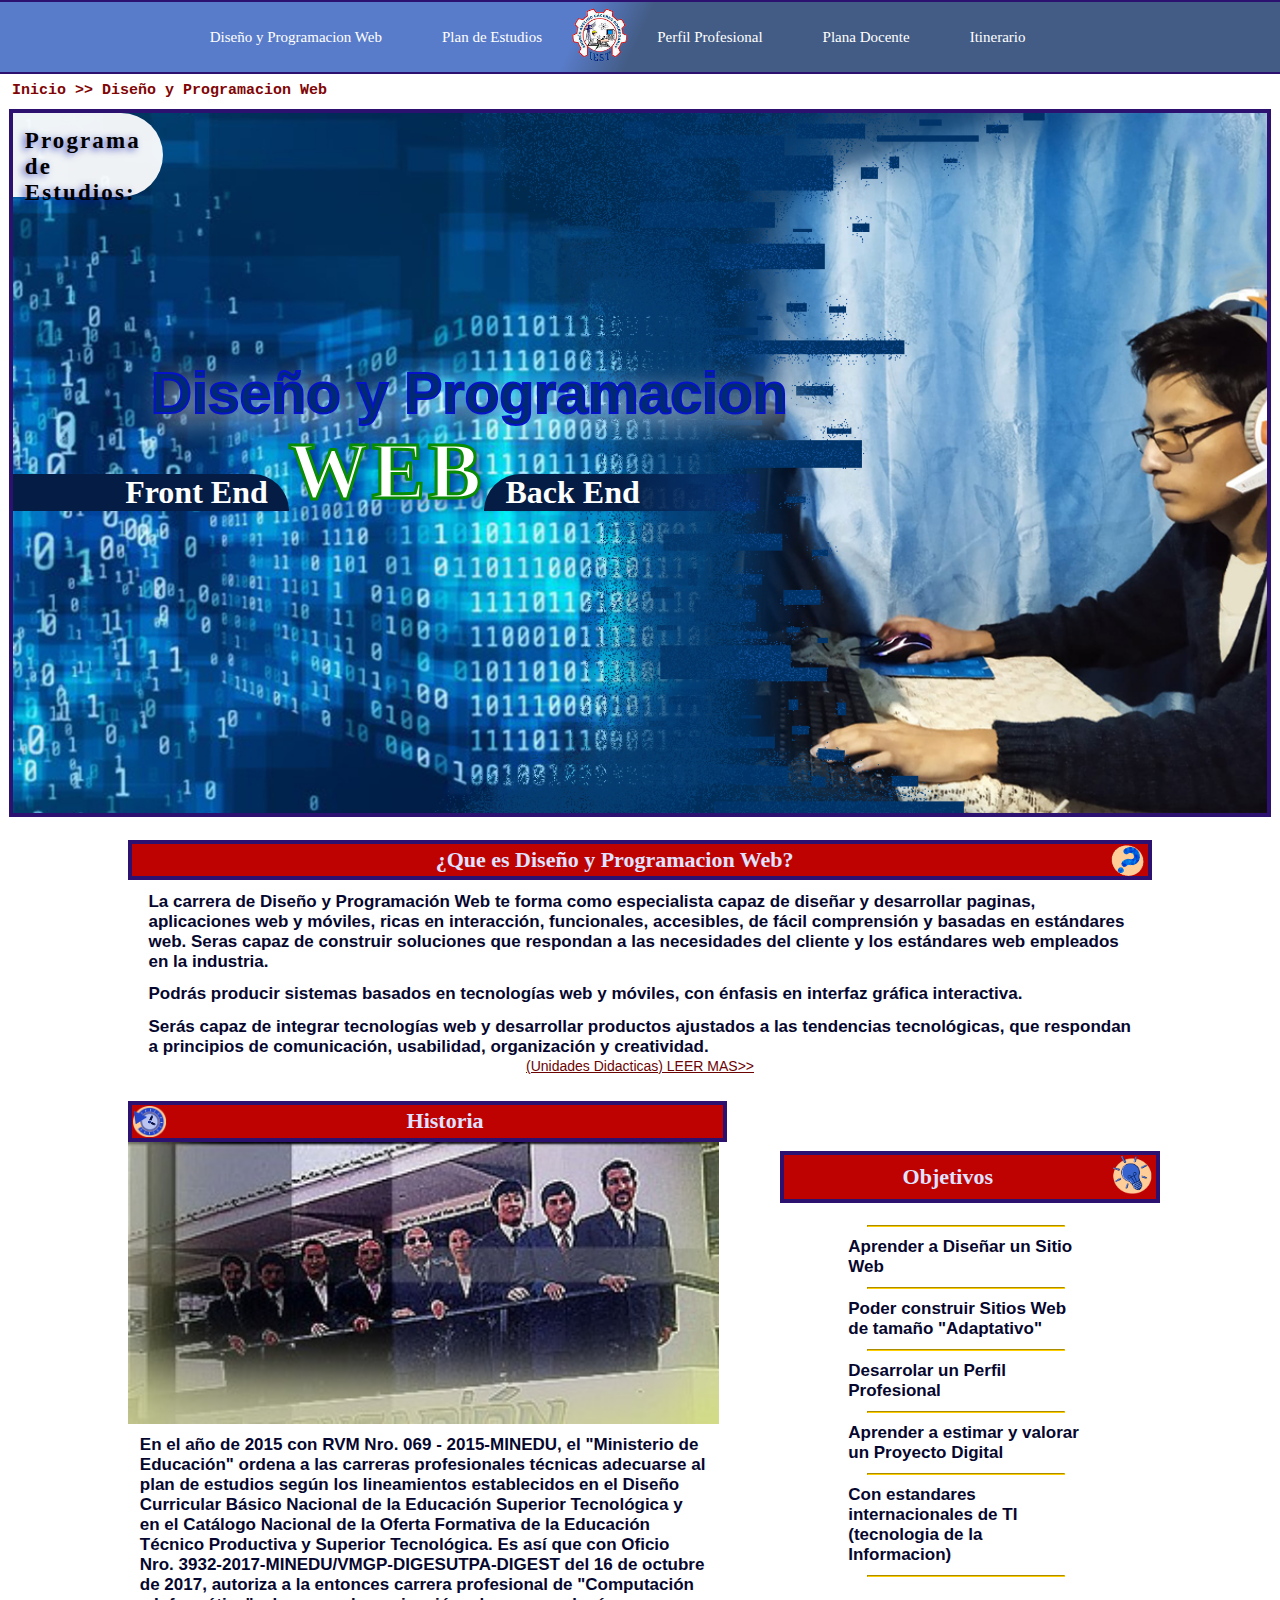
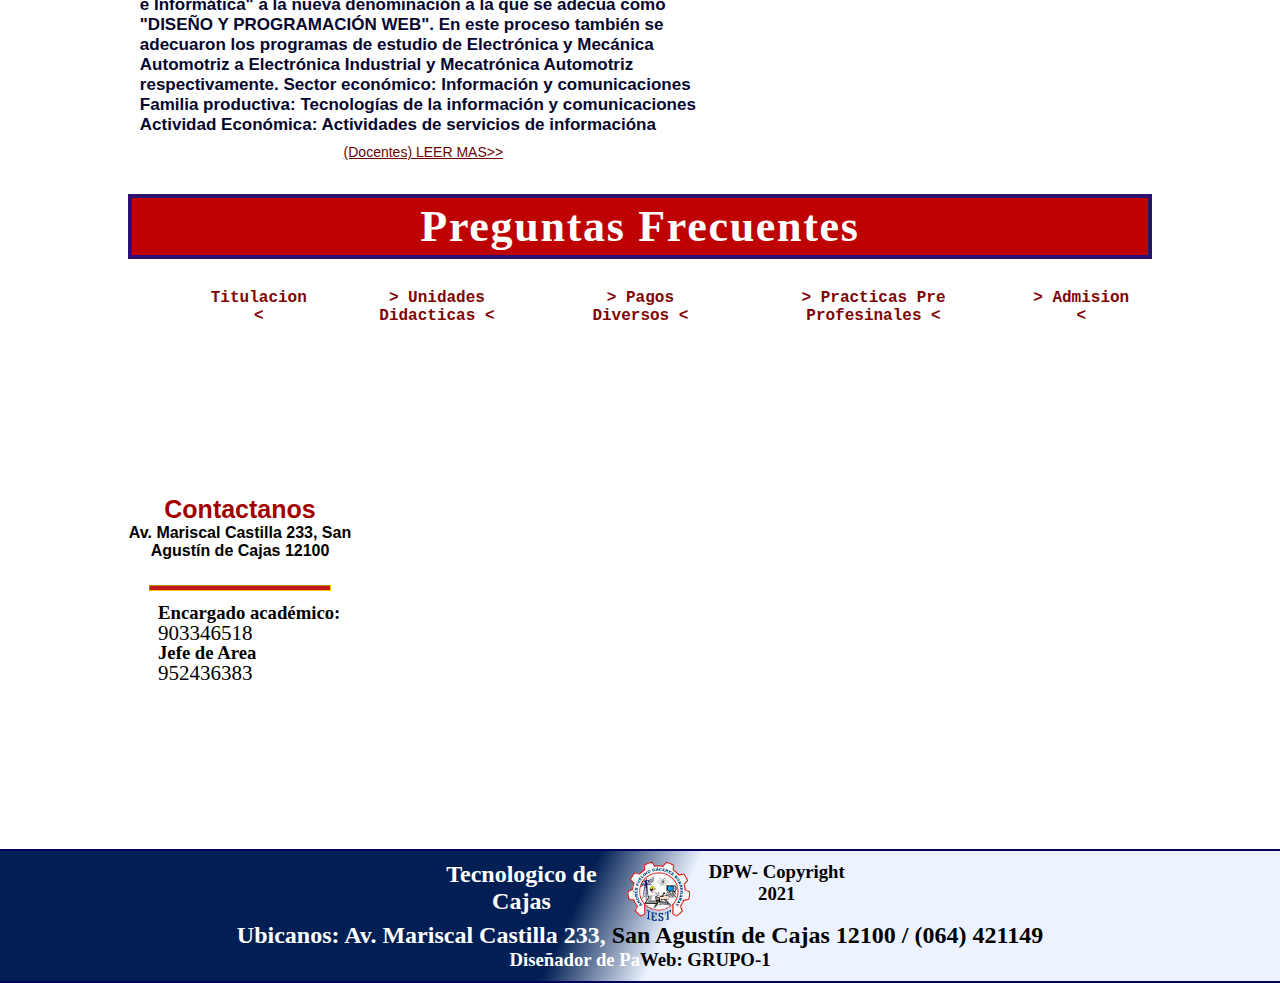
<file: index.html>
<!DOCTYPE html>
<html lang="es">
<head>
	<title>IESTP "AACD"-Diseño y Programacion Web</title>
	<link rel="icon" type="imagen" href="img/log1.png">
	<link rel="stylesheet" type="text/css" href="css/dpwestilos.css">
	<meta name="description" content="Carrea Tecnica Profesional Diseño y Programacion Web ">
	<meta name="keyboards" content="diseño y programacion,diseño y programacion web,carreras tecnicas cajas;carreras instituto cajas">
	<meta name="viewport" content="width=device-width, initial-scale=1.0">
	<meta charset="utf-8">
</head>
<body>
	<header>
		<nav>
			<ul>
				<li><a href="index.html">Diseño y Programacion Web</a></li>
				<li><a href="planest\index.html">Plan de Estudios</a></li>
				<img src="img/log1.png">
				<li><a href="perfilprof\index.html">Perfil Profesional</a></li>
				<li><a href="docente\index.html">Plana Docente</a></li>
				<li><a href="itinerario\index.html">Itinerario</a></li>
			</ul>
		</nav>
		<div class="migaPan">
			<a href="http://institutocajas.edu.pe/">Inicio ></a><a href="#">> Diseño y Programacion Web</a>
		</div>
		<div class="banner">
			<div class="bannerprog">
				<h3>Programa de Estudios:</h3>
			</div>
			<div class="bannerdis">
				<h1>Diseño y Programacion</h1>
			</div>
			<div class="bannertres">
				<div id="bannerweb">
					<div id="front"><h1>Front End</h1></div>
					<div id="web"><h1>WEB</h1></div>
					<div id="back"><h1>Back End</h1></div>
				</div>
			</div>
		</div>
	</header>
	<section class="cuerpo">
		<article class="S1">
			<div class="Titprinc">
				<h1>¿Que es Diseño y Programacion Web?</h1>
				<img src="img/interrogacion.png">
			</div>
				<h3>La carrera de Diseño y Programación Web te forma como especialista capaz de diseñar y desarrollar paginas, aplicaciones web y móviles, ricas en interacción, funcionales, accesibles, de fácil comprensión y basadas en estándares web. Seras capaz de construir soluciones que respondan a las necesidades del cliente y los estándares web empleados en la industria.</h3>
				<h3>Podrás producir sistemas basados en tecnologías web y móviles, con énfasis en interfaz gráfica interactiva.</h3>
				<h3>Serás capaz de integrar tecnologías web y desarrollar productos ajustados a las tendencias tecnológicas, que respondan a
				principios de comunicación, usabilidad, organización y creatividad.</h3>
				<div class="leermas">
					<a href="itinerario/">(Unidades Didacticas) LEER MAS>></a>
				</div>
		</article>
		<article class="S2">
			<div class="historia">
				<div id="H1">
					<img src="img/reloj.png">
					<h1>Historia</h1>
				</div>
				<div id="H2">
					<img src="img/prof.jpg">
					<h3>En el año de 2015 con RVM Nro. 069 - 2015-MINEDU, el "Ministerio de Educación" ordena a las carreras profesionales técnicas adecuarse al plan de estudios según los lineamientos establecidos en el Diseño Curricular Básico Nacional de la Educación Superior Tecnológica y en el Catálogo Nacional de la Oferta Formativa de la Educación Técnico Productiva y Superior Tecnológica.
					Es así que con Oficio Nro. 3932-2017-MINEDU/VMGP-DIGESUTPA-DIGEST del 16 de octubre de 2017, autoriza a la entonces carrera profesional de "Computación e Informática" a la nueva denominación a la que se adecúa como "DISEÑO Y PROGRAMACIÓN WEB".
					En este proceso también se adecuaron los programas de estudio de Electrónica y Mecánica Automotriz a Electrónica Industrial y Mecatrónica Automotriz respectivamente.
					Sector económico: Información y comunicaciones
					Familia productiva: Tecnologías de la información y comunicaciones
					Actividad Económica: Actividades de servicios de informacióna</h3>
					<div class="leermas">
						<a href="docente/index.html">(Docentes) LEER MAS>></a>
					</div>
				</div>
			</div>	
			<div id="porque">
				<div id="porque1">
					<h1>Objetivos</h1>
					<img src="img/foco.png">
				</div>
				<div class="porque2">
					<hr>
					<h3>Aprender a Diseñar un Sitio Web</h3>
					<hr>
					<h3>Poder construir Sitios Web de tamaño "Adaptativo"</h3>
					<hr>
					<h3>Desarrolar un Perfil Profesional</h3>
					<hr>
					<h3>Aprender a estimar y valorar un Proyecto Digital</h3>
					<hr>
					<h3>Con estandares internacionales de TI (tecnologia de la Informacion)</h3>
					<hr>
				</div>
			</div>
		</article>
		<article>
			<section class="pregunt">
				<h1>Preguntas Frecuentes</h1>
			</section>
			<div class="migapan2">
				<a href="perfilprof/index.html">Titulacion <</a>
				<a href="itinerario/index.html">> Unidades Didacticas <</a>
				<a href="planest/index.html">> Pagos Diversos <</a>
				<a href="perfilprof/index.html">> Practicas Pre Profesinales <</a>
				<a href="perfilprof/index.html">> Admision <</a>
			</div>
		</article>
		<article class="mapa">
			<div class="mapa1">
				<h1>Contactanos</h1>
				<h2>Av. Mariscal Castilla 233, San Agustín de Cajas 12100</h2>
				<hr>
				<h3>Encargado académico:</h3>
				<p>903346518</p>
				<h3>Jefe de Area</h3>
				<p>952436383</p>
			</div>
			<div class="mapa2">
				<iframe src="https://www.google.com/maps/embed?pb=!1m18!1m12!1m3!1d3902.6497817278164!2d-75.25517508518787!3d-11.99871769149928!2m3!1f0!2f0!3f0!3m2!1i1024!2i768!4f13.1!3m3!1m2!1s0x910ebe7dfc4c9b2d%3A0xc94b5580e6d753d2!2sInstituto%20de%20Educaci%C3%B3n%20Superior%20Tecnol%C3%B3gico%20P%C3%BAblico%20Andr%C3%A9s%20Avelino%20C%C3%A1ceres%20Dorregaray!5e0!3m2!1ses!2spe!4v1639431731347!5m2!1ses!2spe" width="800" height="500" style="border:0;" allowfullscreen="" loading="lazy"></iframe>
			</div>
		</article>
	</section>
	<footer>
		<div class="footeruno">
			<div class="footertec">
				<h2>Tecnologico de Cajas</h2>
				<img src="img/log1.png">
				<h3>DPW- Copyright 2021</h3>
			</div>
			<div class="footerubic">
				<h2>Ubicanos: Av. Mariscal Castilla 233, <span>San Agustín de Cajas 12100 / (064) 421149</span></h2>
				<h3>Diseñador de Pa<span>Web: GRUPO-1</span></h3>
			</div>
		</div>
	</footer>
</body>
</html>
</file>
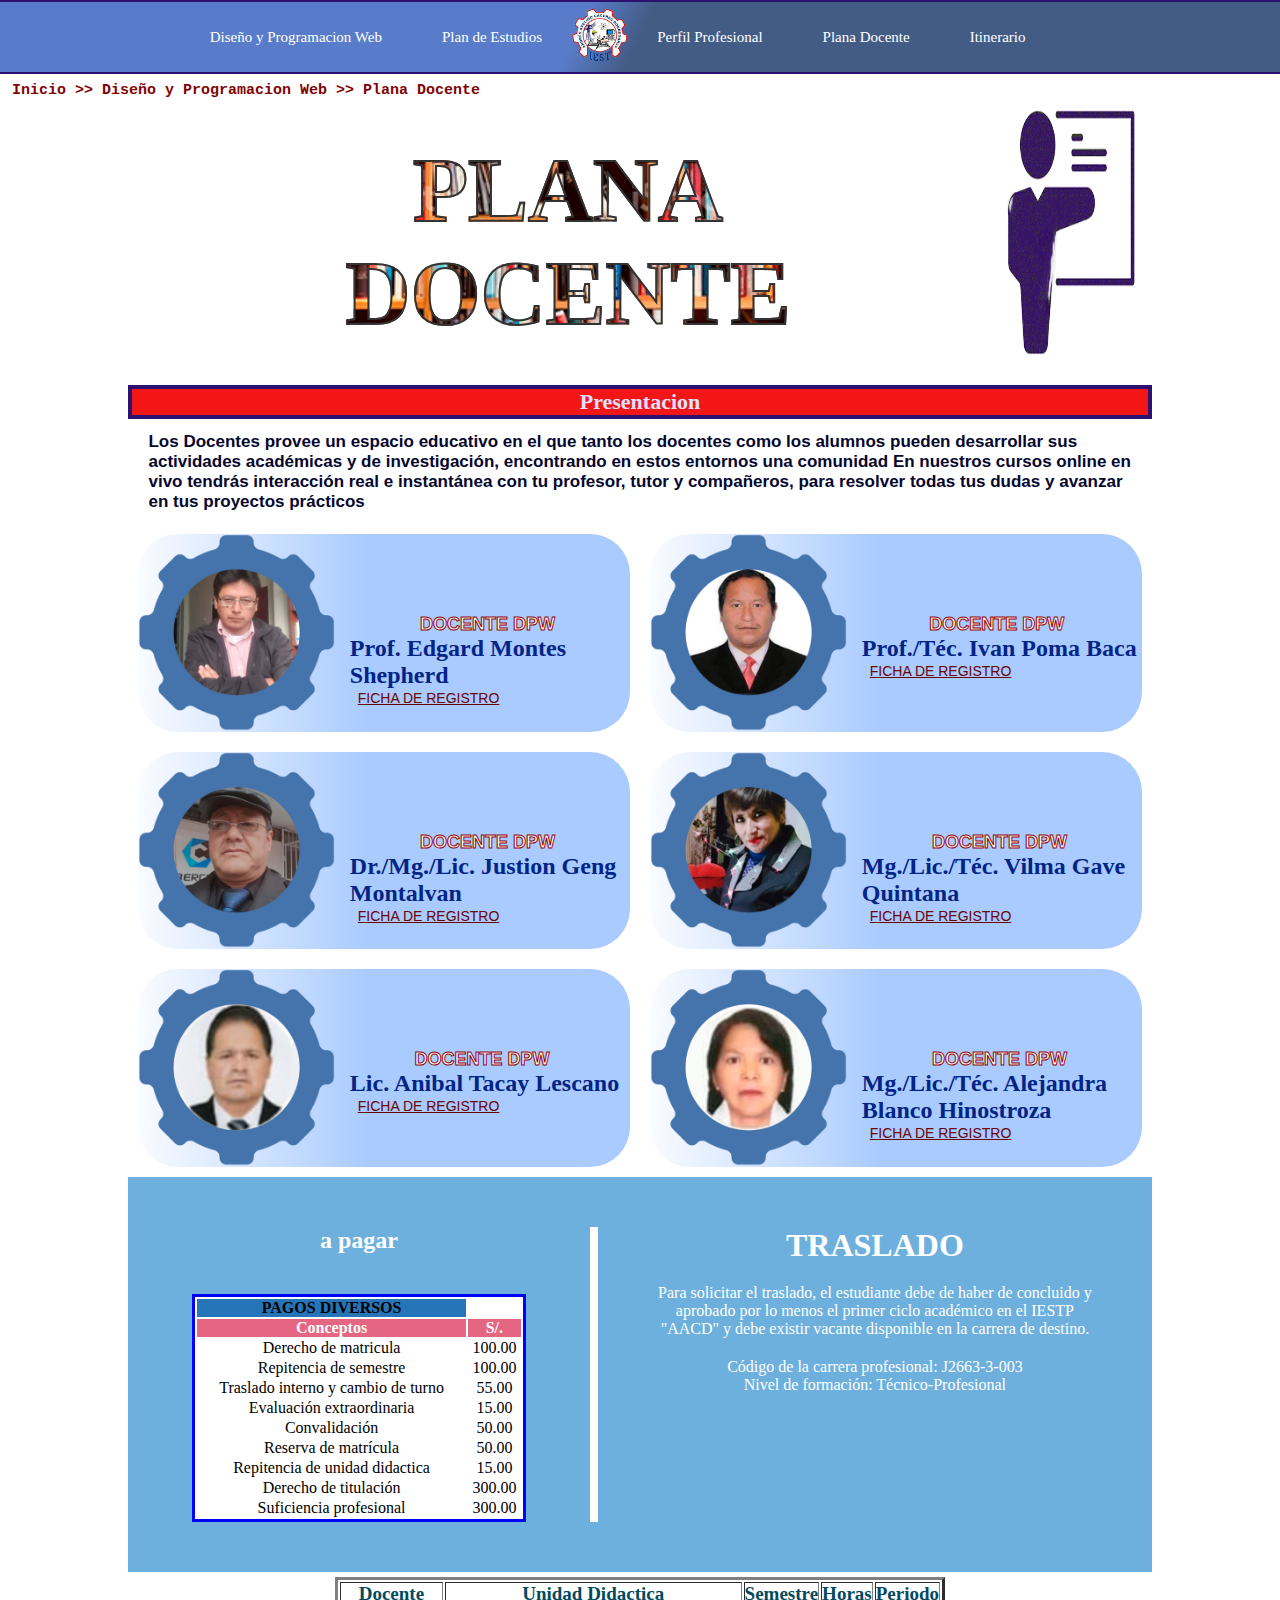
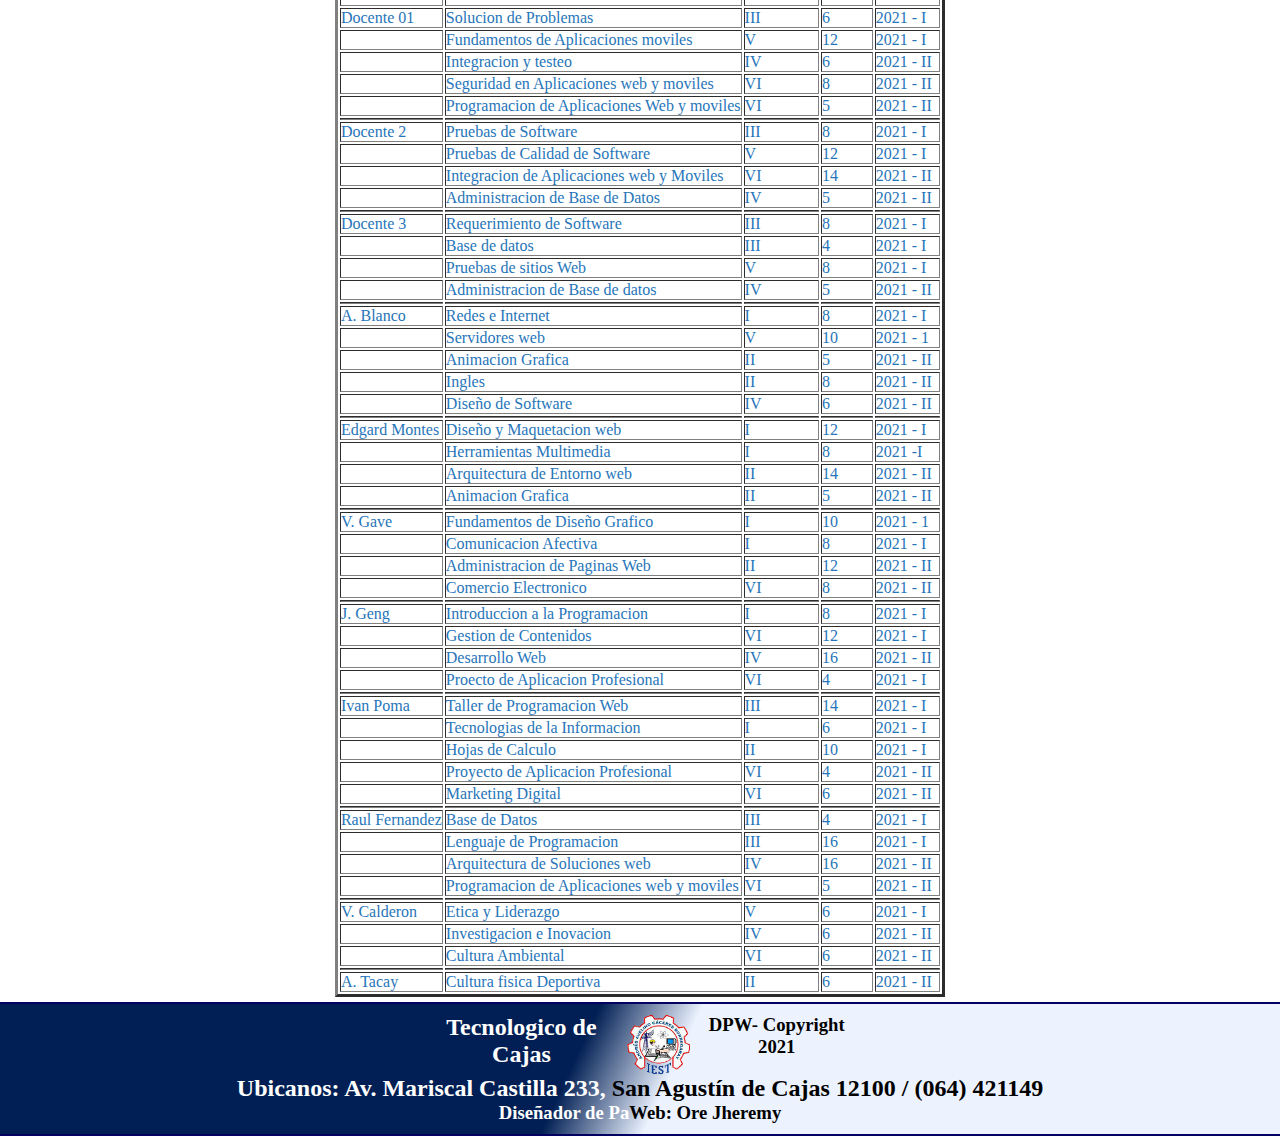
<file: docente/index.html>
<!DOCTYPE html>
<html>
<head>
	<title>IESTP "AACD"-Diseño y Programacion Web</title>
	<link rel="icon" type="imagen" href="../img/log1.png">
	<link rel="stylesheet" type="text/css" href="../css/dpwestilos.css">
	<meta name="description" content="Carrea Tecnica Profesional Diseño y Programacion Web ">
	<meta name="keyboards" content="diseño y programacion,diseño y programacion web,carreras tecnicas cajas;carreras instituto cajas">
	<meta charset="utf-8">
</head>
<body>
	<header>
		<nav>
			<ul>
				<li><a href="../index.html">Diseño y Programacion Web</a></li>
				<li><a href="../planest\index.html">Plan de Estudios</a></li>
				<img src="../img\log1.png">
				<li><a href="../perfilprof\index.html">Perfil Profesional</a></li>
				<li><a href="../docente\index.html">Plana Docente</a></li>
				<li><a href="../itinerario\index.html">Itinerario</a></li>
			</ul>
		</nav>
		<div class="migaPan">
			<a href="http://institutocajas.edu.pe/">Inicio ></a><a href="../index.html">> Diseño y Programacion Web ></a><a href="#">> Plana Docente</a>
		</div>
	</header>
	<section class="cuerpo">
		<div class="planaest">
			<h1>PLANA DOCENTE</h1>
			<img src="../img/docente.jpg">
		</div>
		<article class="S3">
			<div class="TitprincP">
				<h1>Presentacion</h1>
			</div>
			<h3>Los Docentes provee un espacio educativo en el que tanto los docentes como los alumnos pueden desarrollar sus actividades académicas y de investigación, encontrando en estos entornos una comunidad
			En nuestros cursos online en vivo tendrás interacción real e instantánea con tu profesor, tutor y compañeros, para resolver todas tus dudas y avanzar en tus proyectos prácticos</h3>
		</article>
		<article class="docente">
				<div id="docente1">
							<img src="imagenes/sheperd.png" >
						<div id="docente2">
							<h1 id="docente">DOCENTE DPW</h1>
							<h2 id="nombre">Prof. Edgard Montes Shepherd</h1>
							<a id="ficha" href="fichaSheperd.pdf">FICHA DE REGISTRO</a>
						</div> 
				</div>
				<div id="docente1">
							<img src="imagenes/poma.png" >
						<div id="docente2">
							<h1 id="docente">DOCENTE DPW</h1>
							<h2 id="nombre">Prof./Téc. Ivan Poma Baca</h1>
							<a id="ficha" href="fichaJustino.pdf">FICHA DE REGISTRO</a>
						</div> 
				</div>
		</article>
		<article class="docente">
				<div id="docente1">
							<img src="imagenes/jeng.png" >
						<div id="docente2">
							<h1 id="docente">DOCENTE DPW</h1>
							<h2 id="nombre">Dr./Mg./Lic. Justion Geng Montalvan</h1>
							<a id="ficha" href="fichaJustino.pdf">FICHA DE REGISTRO</a>
						</div> 
				</div>
				<div id="docente1">
							<img src="imagenes/gave.png" >
						<div id="docente2">
							<h1 id="docente">DOCENTE DPW</h1>
							<h2 id="nombre">Mg./Lic./Téc. Vilma Gave Quintana</h1>
							<a id="ficha" href="fichaGave.pdf">FICHA DE REGISTRO</a>
						</div> 
				</div>
		</article>
		<article class="docente">
				<div id="docente1">
							<img src="imagenes/anibal.png" >
						<div id="docente2">
							<h1 id="docente">DOCENTE DPW</h1>
							<h2 id="nombre">Lic. Anibal Tacay Lescano</h1>
							<a id="ficha" href="fichaAnibal.pdf">FICHA DE REGISTRO</a>
						</div> 
				</div>
				<div id="docente1">
							<img src="imagenes/alejandra.png" >
						<div id="docente2">
							<h1 id="docente">DOCENTE DPW</h1>
							<h2 id="nombre">Mg./Lic./Téc. Alejandra Blanco Hinostroza</h1>
							<a id="ficha" href="fichaAlejandra.pdf">FICHA DE REGISTRO</a>
						</div> 
				</div>
		</article>
	   	<div class="row">
		 	<div class="column">
			   	<div id="contenedor-datos" class="bajarpde">
		   			<article class="pagos">
			   			<section class="tabla-pago"> 
				   			<h1> a pagar </h1>
							<table class="tabla">
								<tr class="tabla-tema">
									<th>PAGOS DIVERSOS </th>
								</tr>
								<tr class="tabla-tipo">
									<th>Conceptos</th>
									<th>S/.</th>
								</tr>
								<tr>
									<td class="tabla-asunto">Derecho de matricula</td>
									<td class="precio">100.00</td>
								</tr>
								<tr>
									<td class="tabla-asunto">Repitencia de semestre </td>
									<td class="precio">100.00</td>
								</tr>
								<tr>
									<td class="tabla-asunto">Traslado interno y cambio de turno</td>
									<td class="precio">55.00</td>
								</tr>
								<tr>
									<td class="tabla-asunto">Evaluación extraordinaria</td>
									<td class="precio">15.00</td>
								</tr>
								<tr>
									<td class="tabla-asunto">Convalidación</td>
									<td class="precio">50.00</td>
								</tr>
								<tr>
									<td class="tabla-asunto">Reserva de matrícula</td>
									<td class="precio">50.00</td>
								</tr>
								<tr>
									<td class="tabla-asunto">Repitencia de unidad didactica</td>
									<td class="precio">15.00</td>
								</tr>
								<tr>
									<td class="tabla-asunto">Derecho de titulación </td>
									<td class="precio">300.00</td>
								</tr>
								<tr>
									<td class="tabla-asunto">Suficiencia profesional</td>
									<td class="precio">300.00</td>
								</tr>
							</table>
			   			</section>
					</article>
					<article class="traslado">
						<div class="tralado-contenido">
							<h1> TRASLADO</h1>
							<p> Para solicitar el traslado, el estudiante debe de haber de concluido y aprobado por lo menos el primer ciclo académico  en el IESTP "AACD" y debe existir vacante disponible en la carrera de destino.</p>
						</div>
						
						<p> Código de la carrera profesional: J2663-3-003 </p>
						<p> Nivel de formación: Técnico-Profesional </p>
					</article>
				</div>
			</div>
	   	</div>
		   <div class="column">
			<h1 class="titulo">UNIDADES DIDACTICAS</h1>
		 <article>
			<div>
				<table id="table" border="3">
					<tr>
						<th>Docente</th>
						<th>Unidad Didactica</th>
						<th>Semestre</th>
						<th>Horas</th>
						<th>Periodo</th>
					</tr>
					<tr>
						<td>Docente 01</td>
						<td>Solucion de Problemas</td>
						<td>III</td>
						<td>6</td>
						<td>2021 - I</td>
					</tr>
					<tr>
						<td></td>
						<td>Fundamentos de Aplicaciones moviles</td>
						<td>V</td>
						<td>12</td>
						<td>2021 - I</td>
					</tr>
					<tr>
						<td></td>
						<td>Integracion y testeo</td>
						<td>IV</td>
						<td>6</td>
						<td>2021 - II</td>	
					</tr>
					<tr>
						<td></td>
						<td>Seguridad en Aplicaciones web y moviles</td>
						<td>VI</td>
						<td>8</td>
						<td>2021 - II</td>
					</tr>
					<tr>
						<td></td>
						<td>Programacion de Aplicaciones Web y moviles</td>
						<td>VI</td>
						<td>5</td>
						<td>2021 - II</td>
					</tr>
					<tr>
						<td></td>
						<td></td>
						<td></td>
						<td></td>
						<td></td>	
					</tr>
					<tr>
						<td>Docente 2</td>
						<td>Pruebas de Software</td>
						<td>III</td>
						<td>8</td>
						<td>2021 - I</td>
					</tr>
					<tr>
						<td></td>
						<td>Pruebas de Calidad de Software</td>
						<td>V</td>
						<td>12</td>
						<td>2021 - I</td>
					</tr>
					<tr>
						<td></td>
						<td>Integracion de Aplicaciones web y Moviles</td>
						<td>VI</td>
						<td>14</td>
						<td>2021 - II</td>
					</tr>
					<tr>
						<td></td>
						<td>Administracion de Base de Datos</td>
						<td>IV</td>
						<td>5</td>
						<td>2021 - II</td>
					</tr>
					<tr>
						<td></td>
						<td></td>
						<td></td>
						<td></td>
						<td></td>
					</tr>
					<tr>
						<td>Docente 3</td>
						<td>Requerimiento de Software</td>
						<td>III</td>
						<td>8</td>
						<td>2021 - I</td>
					</tr>
					<tr>
						<td></td>
						<td>Base de datos</td>
						<td>III</td>
						<td>4</td>
						<td>2021 - I</td>
					</tr>
					<tr>
						<td></td>
						<td>Pruebas de sitios Web</td>
						<td>V</td>
						<td>8</td>
						<td>2021 - I</td>
					</tr>
					<tr>
						<td></td>
						<td>Administracion de Base de datos</td>
						<td>IV</td>
						<td>5</td>
						<td>2021 - II</td>
					</tr>
					<tr>
						<td></td>
						<td></td>
						<td></td>
						<td></td>
						<td></td>
					</tr>
					<tr>
						<td>A. Blanco</td>
						<td>Redes e Internet</td>
						<td>I</td>
						<td>8</td>
						<td>2021 - I</td>
					</tr>
					<tr>
						<td></td>
						<td>Servidores web</td>
						<td>V</td>
						<td>10</td>
						<td>2021 - 1</td>
					</tr>
					<tr>
						<td></td>
						<td>Animacion Grafica</td>
						<td>II</td>
						<td>5</td>
						<td>2021 - II</td>
					</tr>
					<tr>
						<td></td>
						<td>Ingles</td>
						<td>II</td>
						<td>8</td>
						<td>2021 - II</td>
					</tr>
					<tr>
						<td></td>
						<td>Diseño de Software</td>
						<td>IV</td>
						<td>6</td>
						<td>2021 - II</td>
					</tr>
					<tr>
						<td></td>
						<td></td>
						<td></td>
						<td></td>
						<td></td>
					</tr>
					<tr>
						<td>Edgard Montes</td>
						<td>Diseño y Maquetacion web</td>
						<td>I</td>
						<td>12</td>
						<td>2021 - I</td>
					</tr>
					<tr>
						<td></td>
						<td>Herramientas Multimedia</td>
						<td>I</td>
						<td>8</td>
						<td>2021 -I</td>
					</tr>
					<tr>
						<td></td>
						<td>Arquitectura de Entorno web</td>
						<td>II</td>
						<td>14</td>
						<td>2021 - II</td>
					</tr>
					<tr>
						<td></td>
						<td>Animacion Grafica</td>
						<td>II</td>
						<td>5</td>
						<td>2021 - II</td>
					</tr>
					<tr>
						<td></td>
						<td></td>
						<td></td>
						<td></td>
						<td></td>
					</tr>
					<tr>
						<td>V. Gave</td>
						<td>Fundamentos de Diseño Grafico</td>
						<td>I</td>
						<td>10</td>
						<td>2021 - 1</td>
					</tr>
					<tr>
						<td></td>
						<td>Comunicacion Afectiva</td>
						<td>I</td>
						<td>8</td>
						<td>2021 - I</td>
					</tr>
					<tr>
						<td></td>
						<td>Administracion de Paginas Web</td>
						<td>II</td>
						<td>12</td>
						<td>2021 - II</td>
					</tr>
					<tr>
						<td></td>
						<td>Comercio Electronico</td>
						<td>VI</td>
						<td>8</td>
						<td>2021 - II</td>
					</tr>
					<tr>
						<td></td>
						<td></td>
						<td></td>
						<td></td>
						<td></td>
					</tr>
					<tr>
						<td>J. Geng</td>
						<td>Introduccion a la Programacion</td>
						<td>I</td>
						<td>8</td>
						<td>2021 - I</td>
					</tr>
					<tr>
						<td></td>
						<td>Gestion de Contenidos</td>
						<td>VI</td>
						<td>12</td>
						<td>2021 - I</td>
					</tr>
					<tr>
						<td></td>
						<td>Desarrollo Web</td>
						<td>IV</td>
						<td>16</td>
						<td>2021 - II</td>
					</tr>
					<tr>
						<td></td>
						<td>Proecto de Aplicacion Profesional</td>
						<td>VI</td>
						<td>4</td>
						<td>2021 - I</td>
					</tr>
					<tr>
						<td></td>
						<td></td>
						<td></td>
						<td></td>
						<td></td>
					</tr>
					<tr>
						<td>Ivan Poma</td>
						<td>Taller de Programacion Web</td>
						<td>III</td>
						<td>14</td>
						<td>2021 - I</td>
					</tr>
					<tr>
						<td></td>
						<td>Tecnologias de la Informacion</td>
						<td>I</td>
						<td>6</td>
						<td>2021 - I</td>
					</tr>
					<tr>
						<td></td>
						<td>Hojas de Calculo</td>
						<td>II</td>
						<td>10</td>
						<td>2021 - I</td>
					</tr>
					<tr>
						<td></td>
						<td>Proyecto de Aplicacion Profesional</td>
						<td>VI</td>
						<td>4</td>
						<td>2021 - II</td>
					</tr>
					<tr>
						<td></td>
						<td>Marketing Digital</td>
						<td>VI</td>
						<td>6</td>
						<td>2021 - II</td>
					</tr>
					<tr>
						<td></td>
						<td></td>
						<td></td>
						<td></td>
						<td></td>
					</tr>
					<tr>
						<td>Raul Fernandez</td>
						<td>Base de Datos</td>
						<td>III</td>
						<td>4</td>
						<td>2021 - I</td>
					</tr>
					<tr>
						<td></td>
						<td>Lenguaje de Programacion</td>
						<td>III</td>
						<td>16</td>
						<td>2021 - I</td>
					</tr>
					<tr>
						<td></td>
						<td>Arquitectura de Soluciones web</td>
						<td>IV</td>
						<td>16</td>
						<td>2021 - II</td>
					</tr>
					<tr>
						<td></td>
						<td>Programacion de Aplicaciones web y moviles</td>
						<td>VI</td>
						<td>5</td>
						<td>2021 - II</td>
					</tr>
					<tr>
						<td></td>
						<td></td>
						<td></td>
						<td></td>
						<td></td>
					</tr>
					<tr>
						<td>V. Calderon</td>
						<td>Etica y Liderazgo</td>
						<td>V</td>
						<td>6</td>
						<td>2021 - I</td>
					</tr>
					<tr>
						<td></td>
						<td>Investigacion e Inovacion</td>
						<td>IV</td>
						<td>6</td>
						<td>2021 - II</td>
					</tr>
					<tr>
						<td></td>
						<td>Cultura Ambiental</td>
						<td>VI</td>
						<td>6</td>
						<td>2021 - II</td>
					</tr>
					<tr>
						<td></td>
						<td></td>
						<td></td>
						<td></td>
						<td></td>
					</tr>
					<tr>
						<td>A. Tacay</td>
						<td>Cultura fisica Deportiva</td>
						<td>II</td>
						<td>6</td>
						<td>2021 - II</td>
					</tr>
				</table>
			 </div>
		 </article>
		 </div>
	</section>
	<footer>
		<div class="footeruno">
			<div class="footertec">
				<h2>Tecnologico de Cajas</h2>
				<img src="../img/log1.png">
				<h3>DPW- Copyright 2021</h3>
			</div>
			<div class="footerubic">
				<h2>Ubicanos: Av. Mariscal Castilla 233, <span>San Agustín de Cajas 12100 / (064) 421149</span></h2>
				<h3>Diseñador de Pa<span>Web: Ore Jheremy</span></h3>
			</div>
		</div>
	</footer>
</body>
</html>
</file>
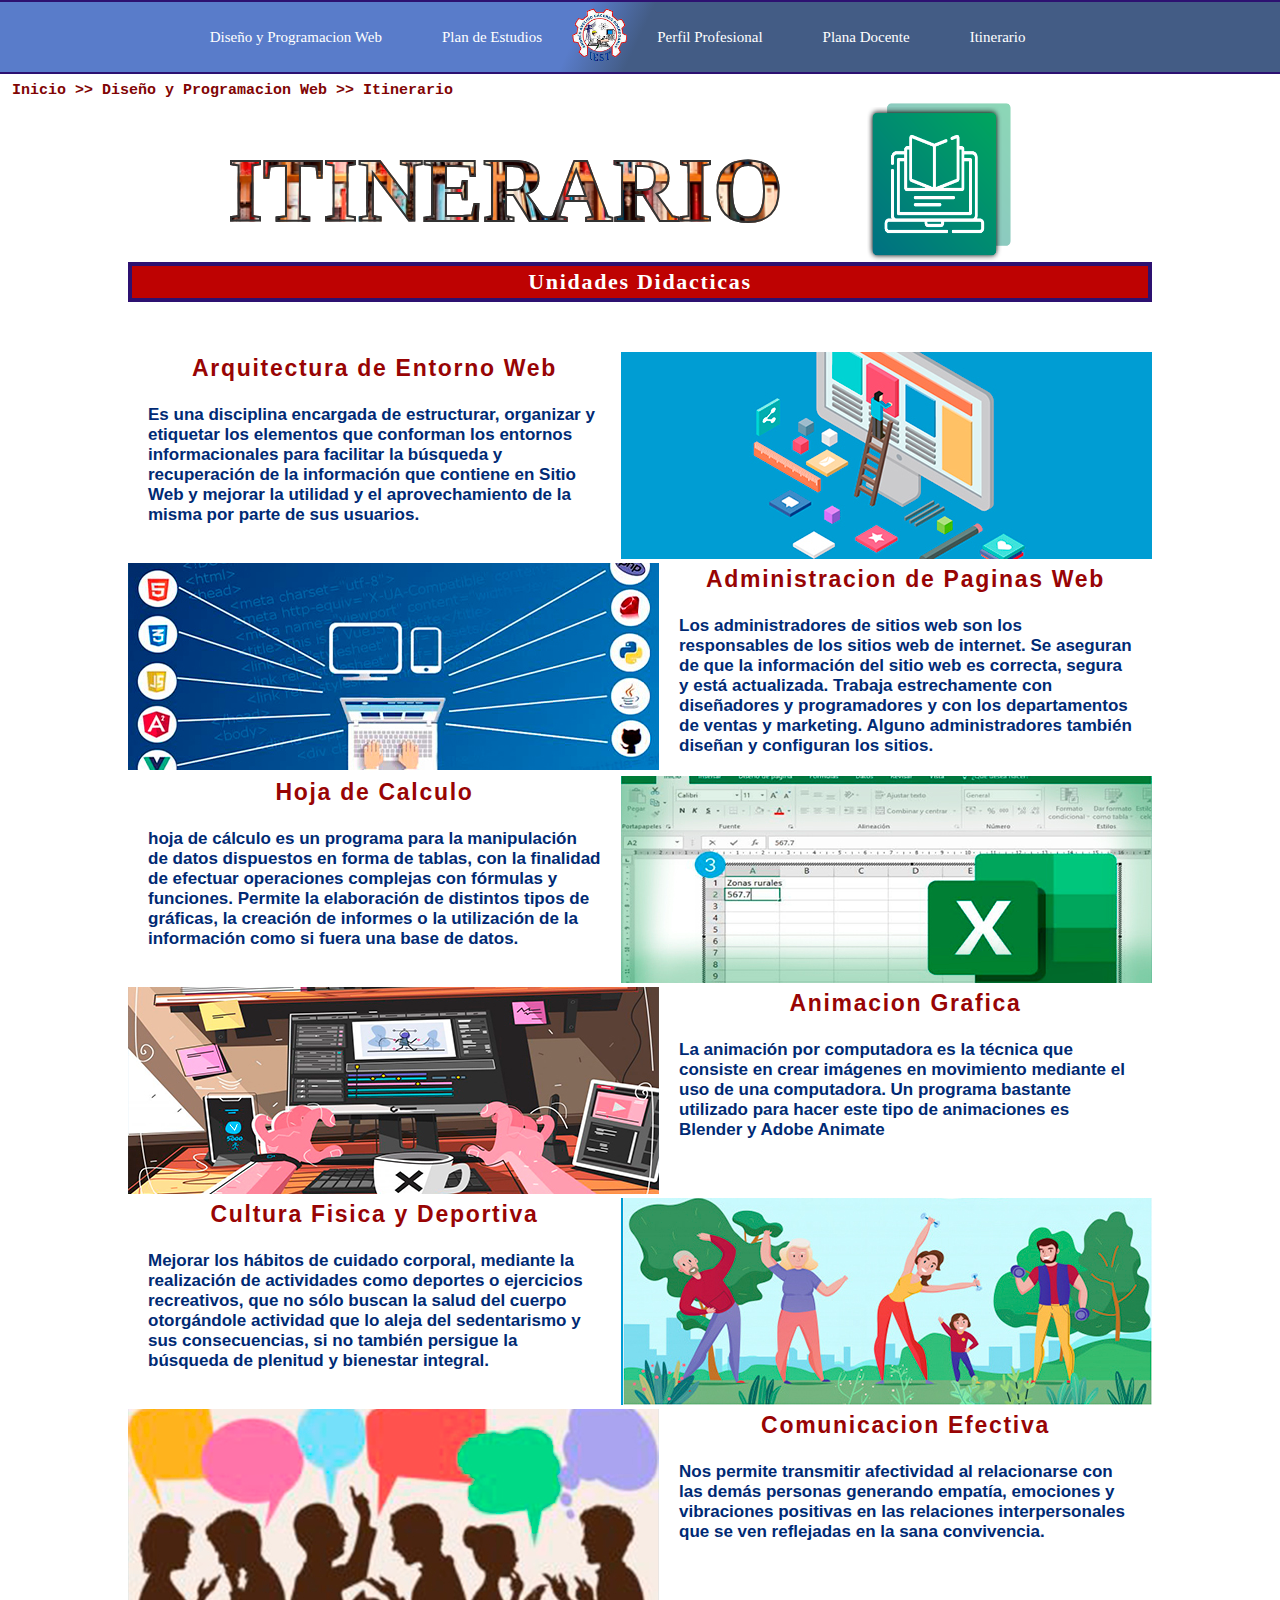
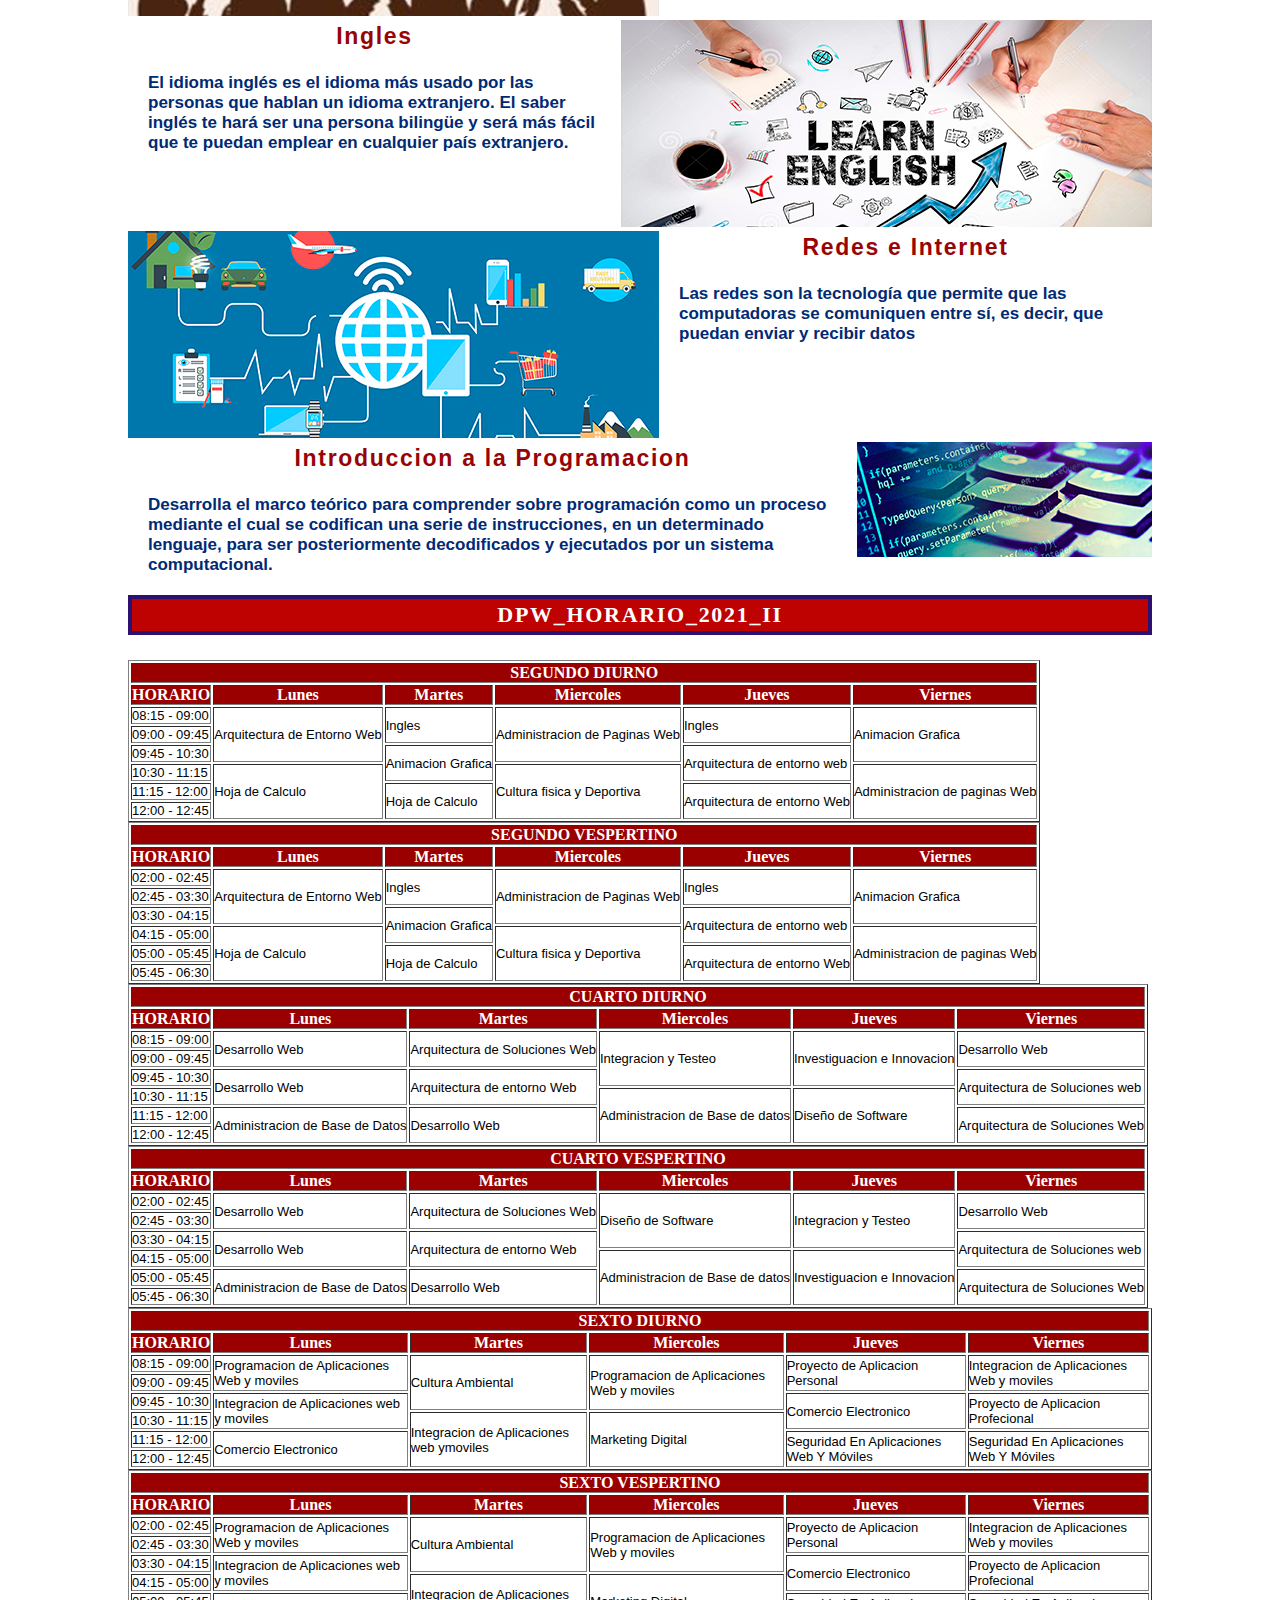
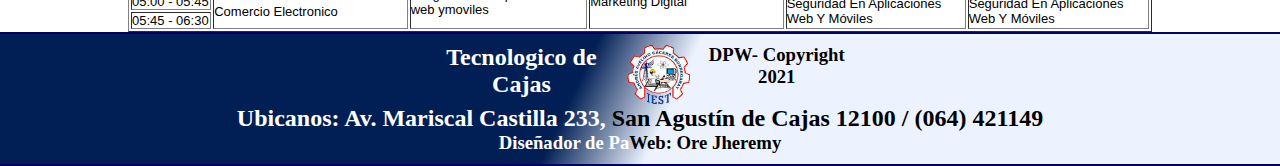
<file: itinerario/index.html>
<!DOCTYPE html>
<html>
<head>
	<title>IESTP "AACD"-Diseño y Programacion Web</title>
	<link rel="icon" type="imagen" href="../img/log1.png">
	<link rel="stylesheet" type="text/css" href="../css/dpwestilos.css">
	<meta name="description" content="Carrea Tecnica Profesional Diseño y Programacion Web ">
	<meta name="keyboards" content="diseño y programacion,diseño y programacion web,carreras tecnicas cajas;carreras instituto cajas">
	<meta charset="utf-8">
</head>
<body>
	<header>
		<nav>
			<ul>
				<li><a href="../index.html">Diseño y Programacion Web</a></li>
				<li><a href="../planest\index.html">Plan de Estudios</a></li>
				<img src="../img\log1.png">
				<li><a href="../perfilprof\index.html">Perfil Profesional</a></li>
				<li><a href="../docente\index.html">Plana Docente</a></li>
				<li><a href="../itinerario\index.html">Itinerario</a></li>
			</ul>
		</nav>
		<div class="migaPan">
			<a href="http://institutocajas.edu.pe/">Inicio ></a><a href="../index.html">> Diseño y Programacion Web ></a><a href="#">> Itinerario</a>
		</div>
	</header>
	<section class="cuerpo">
		<div class="planaest">
			<h1>ITINERARIO</h1>
			<img src="../img/itinerario.png">
		</div>
		<article id="itinerario">
			<h1 id="Uni">Unidades Didacticas</h1>
			<section class="unidades">
				<div class="unidades2">
					<div class="unidades3">
						<h1>Arquitectura de Entorno Web</h1>
						<h2>Es una disciplina encargada de estructurar, organizar y etiquetar los elementos que conforman los entornos informacionales para facilitar la búsqueda y recuperación de la información que contiene en Sitio Web y mejorar la utilidad y el aprovechamiento de la misma por parte de sus usuarios.</h2>
					</div>
					<div class="unidades4">
						<img src="../img/arquitectura.jpg">
					</div>
				</div>
				<div class="unidades2">
					<div class="unidades4">
						<img src="../img/administracion.jpg">
					</div>
					<div class="unidades3">
						<h1>Administracion de Paginas Web</h1>
						<h2>Los administradores de sitios web son los responsables de los sitios web de internet.
						Se aseguran de que la información del sitio web es correcta, segura y está actualizada. Trabaja estrechamente con diseñadores y programadores y con los departamentos de ventas y marketing.
						Alguno administradores también diseñan y configuran los sitios.</h2>
					</div>
				</div>
				<div class="unidades2">
					<div class="unidades3">
						<h1>Hoja de Calculo</h1>
						<h2>hoja de cálculo es un programa para la manipulación de datos dispuestos en forma de tablas, con la finalidad de efectuar operaciones complejas con fórmulas y funciones. Permite la elaboración de distintos tipos de gráficas, la creación de informes o la utilización de la información como si fuera una base de datos.</h2>
					</div>
					<div class="unidades4">
						<img src="../img/hoja.jpg">
					</div>
				</div>
				<div class="unidades2">
					<div class="unidades4">
						<img src="../img/animacion.jpg">
					</div>
					<div class="unidades3">
						<h1>Animacion Grafica</h1>
						<h2>La animación por computadora es la técnica que consiste en crear imágenes en movimiento mediante el uso de una computadora. Un programa bastante utilizado para hacer este tipo de animaciones es Blender y Adobe Animate</h2>
					</div>
				</div>
				<div class="unidades2">
					<div class="unidades3">
						<h1>Cultura Fisica y Deportiva</h1>
						<h2>Mejorar los hábitos de cuidado corporal, mediante la realización de actividades como deportes o ejercicios recreativos, que no sólo buscan la salud del cuerpo otorgándole actividad que lo aleja del sedentarismo y sus consecuencias, si no también persigue la búsqueda de plenitud y bienestar integral.</h2>
					</div>
					<div class="unidades4">
						<img src="../img/fisico.jpg">
					</div>
				</div>
				<div class="unidades2">
					<div class="unidades4">
						<img src="../img/comunicacion.jpg">
					</div>
					<div class="unidades3">
						<h1>Comunicacion Efectiva</h1>
						<h2>Nos permite transmitir afectividad al relacionarse con las demás personas generando empatía, emociones y vibraciones positivas en las relaciones interpersonales que se ven reflejadas en la sana convivencia.</h2>
					</div>
				</div>
				<div class="unidades2">
					<div class="unidades3">
						<h1>Ingles</h1>
						<h2>El idioma inglés es el idioma más usado por las personas que hablan un idioma extranjero. El saber inglés te hará ser una persona bilingüe y será más fácil que te puedan emplear en cualquier país extranjero.</h2>
					</div>
					<div class="unidades4">
						<img src="../img/ingles.jpg">
					</div>
				</div>
				<div class="unidades2">
					<div class="unidades4">
						<img src="../img/redes.jpg">
					</div>
					<div class="unidades3">
						<h1>Redes e Internet</h1>
						<h2>Las redes son la tecnología que permite que las computadoras se comuniquen entre sí, es decir, que puedan enviar y recibir datos</h2>
					</div>
				</div>
				<div class="unidades2">
					<div class="unidades3">
						<h1>Introduccion a la Programacion</h1>
					<h2>Desarrolla el marco teórico para comprender sobre programación como un proceso mediante el cual se codifican una serie de instrucciones, en un determinado lenguaje, para ser posteriormente decodificados y ejecutados por un sistema computacional.</h2>
					</div>
					<div class="unidades4">
						<img src="../img/introd.jpg">
					</div>
				</div>
			</section>
		</article>
		<article id="itinerario">
			<h1 id="Hor">DPW_HORARIO_2021_II</h1>
			</ul>
			<section>
				<div>
					<table border="1">
						<tr>
							<th colspan="6">SEGUNDO DIURNO</th>
						</tr>
						<tr>
							<th>HORARIO</th>
							<th>Lunes</th>
							<th>Martes</th>
							<th>Miercoles</th>
							<th>Jueves</th>
							<th>Viernes</th>
						</tr>
						<tr>
							<td>08:15 - 09:00</td>
							<td rowspan="3">Arquitectura de Entorno Web</td>
							<td rowspan="2">Ingles</td>
							<td rowspan="3">Administracion de Paginas Web</td>
							<td rowspan="2">Ingles</td>
							<td rowspan="3">Animacion Grafica</td>
						</tr>
						<tr>
							<td>09:00 - 09:45</td>
						</tr>
						<tr>
							<td>09:45 - 10:30</td>
							<td rowspan="2">Animacion Grafica</td>
							<td rowspan="2">Arquitectura de entorno web</td>
						</tr>
						<tr>
							<td>10:30 - 11:15</td>
							<td rowspan="3">Hoja de Calculo</td>
							<td rowspan="3">Cultura fisica y Deportiva</td>
							<td rowspan="3">Administracion de paginas Web</td>
						</tr>
						<tr>
							<td>11:15 - 12:00</td>
							<td rowspan="2">Hoja de Calculo</td>
							<td rowspan="2">Arquitectura de entorno Web</td>
						</tr>
						<tr>
							<td>12:00 - 12:45</td>
						</tr>
					</table>
				</div>
				<div>
					<table border="1">
						<tr>
							<th colspan="6">SEGUNDO VESPERTINO</th>
						</tr>
						<tr>
							<th>HORARIO</th>
							<th>Lunes</th>
							<th>Martes</th>
							<th>Miercoles</th>
							<th>Jueves</th>
							<th>Viernes</th>
						</tr>
						<tr>
							<td>02:00 - 02:45</td>
							<td rowspan="3">Arquitectura de Entorno Web</td>
							<td rowspan="2">Ingles</td>
							<td rowspan="3">Administracion de Paginas Web</td>
							<td rowspan="2">Ingles</td>
							<td rowspan="3">Animacion Grafica</td>
						</tr>
						<tr>
							<td>02:45 - 03:30</td>
						</tr>
						<tr>
							<td>03:30 - 04:15</td>
							<td rowspan="2">Animacion Grafica</td>
							<td rowspan="2">Arquitectura de entorno web</td>
						</tr>
						<tr>
							<td>04:15 - 05:00</td>
							<td rowspan="3">Hoja de Calculo</td>
							<td rowspan="3">Cultura fisica y Deportiva</td>
							<td rowspan="3">Administracion de paginas Web</td>
						</tr>
						<tr>
							<td>05:00 - 05:45</td>
							<td rowspan="2">Hoja de Calculo</td>
							<td rowspan="2">Arquitectura de entorno Web</td>
						</tr>
						<tr>
							<td>05:45 - 06:30</td>
						</tr>
					</table>
				</div>
				<div>
					<table border="1">
						<tr>
							<th colspan="6">CUARTO DIURNO</th>
						</tr>
						<tr>
							<th>HORARIO</th>
							<th>Lunes</th>
							<th>Martes</th>
							<th>Miercoles</th>
							<th>Jueves</th>
							<th>Viernes</th>
						</tr>
						<tr>
							<td>08:15 - 09:00</td>
							<td rowspan="2">Desarrollo Web</td>
							<td rowspan="2">Arquitectura de Soluciones Web</td>
							<td rowspan="3">Integracion y Testeo</td>
							<td rowspan="3">Investiguacion e Innovacion</td>
							<td rowspan="2">Desarrollo Web</td>
						</tr>
						<tr>
							<td>09:00 - 09:45</td>
						</tr>
						<tr>
							<td>09:45 - 10:30</td>
							<td rowspan="2">Desarrollo Web</td>
							<td rowspan="2">Arquitectura de entorno Web</td>
							<td rowspan="2">Arquitectura de Soluciones web</td>
						</tr>
						<tr>
							<td>10:30 - 11:15</td>
							<td rowspan="3">Administracion de Base de datos</td>
							<td rowspan="3">Diseño de Software</td>
						</tr>
						<tr>
							<td>11:15 - 12:00</td>
							<td rowspan="2">Administracion de Base de Datos</td>
							<td rowspan="2">Desarrollo Web</td>
							<td rowspan="2">Arquitectura de Soluciones Web</td>
						</tr>
						<tr>
							<td>12:00 - 12:45</td>
						</tr>
					</table>
				</div>
				<div>
					<table border="1">
						<tr>
							<th colspan="6">CUARTO VESPERTINO</th>
						</tr>
						<tr>
							<th>HORARIO</th>
							<th>Lunes</th>
							<th>Martes</th>
							<th>Miercoles</th>
							<th>Jueves</th>
							<th>Viernes</th>
						</tr>
						<tr>
							<td>02:00 - 02:45</td>
							<td rowspan="2">Desarrollo Web</td>
							<td rowspan="2">Arquitectura de Soluciones Web</td>
							<td rowspan="3">Diseño de Software</td>
							<td rowspan="3">Integracion y Testeo</td>
							<td rowspan="2">Desarrollo Web</td>
						</tr>
						<tr>
							<td>02:45 - 03:30</td>
						</tr>
						<tr>
							<td>03:30 - 04:15</td>
							<td rowspan="2">Desarrollo Web</td>
							<td rowspan="2">Arquitectura de entorno Web</td>
							<td rowspan="2">Arquitectura de Soluciones web</td>
						</tr>
						<tr>
							<td>04:15 - 05:00</td>
							<td rowspan="3">Administracion de Base de datos</td>
							<td rowspan="3">Investiguacion e Innovacion</td>
						</tr>
						<tr>
							<td>05:00 - 05:45</td>
							<td rowspan="2">Administracion de Base de Datos</td>
							<td rowspan="2">Desarrollo Web</td>
							<td rowspan="2">Arquitectura de Soluciones Web</td>
						</tr>
						<tr>
							<td>05:45 - 06:30</td>
						</tr>
					</table>
				</div>
				<div>
					<table border="1">
						<tr>
							<th colspan="6">SEXTO DIURNO</th>
						</tr>
						<tr>
							<th>HORARIO</th>
							<th>Lunes</th>
							<th>Martes</th>
							<th>Miercoles</th>
							<th>Jueves</th>
							<th>Viernes</th>
						</tr>
						<tr>
							<td>08:15 - 09:00</td>
							<td rowspan="2">Programacion de Aplicaciones Web y moviles</td>
							<td rowspan="3">Cultura Ambiental</td>
							<td rowspan="3">Programacion de Aplicaciones Web y moviles</td>
							<td rowspan="2">Proyecto de Aplicacion Personal</td>
							<td rowspan="2">Integracion de Aplicaciones Web y moviles</td>
						</tr>
						<tr>
							<td>09:00 - 09:45</td>
						</tr>
						<tr>
							<td>09:45 - 10:30</td>
							<td rowspan="2">Integracion de Aplicaciones web y moviles</td>
							<td rowspan="2">Comercio Electronico</td>
							<td rowspan="2">Proyecto de Aplicacion Profecional</td>
						</tr>
						<tr>
							<td>10:30 - 11:15</td>
							<td rowspan="3">Integracion de Aplicaciones web ymoviles</td>
							<td rowspan="3">Marketing Digital</td>
						</tr>
						<tr>
							<td>11:15 - 12:00</td>
							<td rowspan="2">Comercio Electronico</td>
							<td rowspan="2">Seguridad En Aplicaciones Web Y Móviles</td>
							<td rowspan="2">Seguridad En Aplicaciones Web Y Móviles</td>
						</tr>
						<tr>
							<td>12:00 - 12:45</td>
						</tr>
					</table>
				</div>
				<div>
					<table border="1">
						<tr>
							<th colspan="6">SEXTO VESPERTINO</th>
						</tr>
						<tr>
							<th>HORARIO</th>
							<th>Lunes</th>
							<th>Martes</th>
							<th>Miercoles</th>
							<th>Jueves</th>
							<th>Viernes</th>
						</tr>
						<tr>
							<td>02:00 - 02:45</td>
							<td rowspan="2">Programacion de Aplicaciones Web y moviles</td>
							<td rowspan="3">Cultura Ambiental</td>
							<td rowspan="3">Programacion de Aplicaciones Web y moviles</td>
							<td rowspan="2">Proyecto de Aplicacion Personal</td>
							<td rowspan="2">Integracion de Aplicaciones Web y moviles</td>
						</tr>
						<tr>
							<td>02:45 - 03:30</td>
						</tr>
						<tr>
							<td>03:30 - 04:15</td>
							<td rowspan="2">Integracion de Aplicaciones web y moviles</td>
							<td rowspan="2">Comercio Electronico</td>
							<td rowspan="2">Proyecto de Aplicacion Profecional</td>
						</tr>
						<tr>
							<td>04:15 - 05:00</td>
							<td rowspan="3">Integracion de Aplicaciones web ymoviles</td>
							<td rowspan="3">Marketing Digital</td>
						</tr>
						<tr>
							<td>05:00 - 05:45</td>
							<td rowspan="2">Comercio Electronico</td>
							<td rowspan="2">Seguridad En Aplicaciones Web Y Móviles</td>
							<td rowspan="2">Seguridad En Aplicaciones Web Y Móviles</td>
						</tr>
						<tr>
							<td>05:45 - 06:30</td>
						</tr>
					</table>
				</div>
			</section>
		</article>
	</section>
	<footer>
		<div class="footeruno">
			<div class="footertec">
				<h2>Tecnologico de Cajas</h2>
				<img src="../img/log1.png">
				<h3>DPW- Copyright 2021</h3>
			</div>
			<div class="footerubic">
				<h2>Ubicanos: Av. Mariscal Castilla 233, <span>San Agustín de Cajas 12100 / (064) 421149</span></h2>
				<h3>Diseñador de Pa<span>Web: Ore Jheremy</span></h3>
			</div>
		</div>
	</footer>
</body>
</html>
</file>
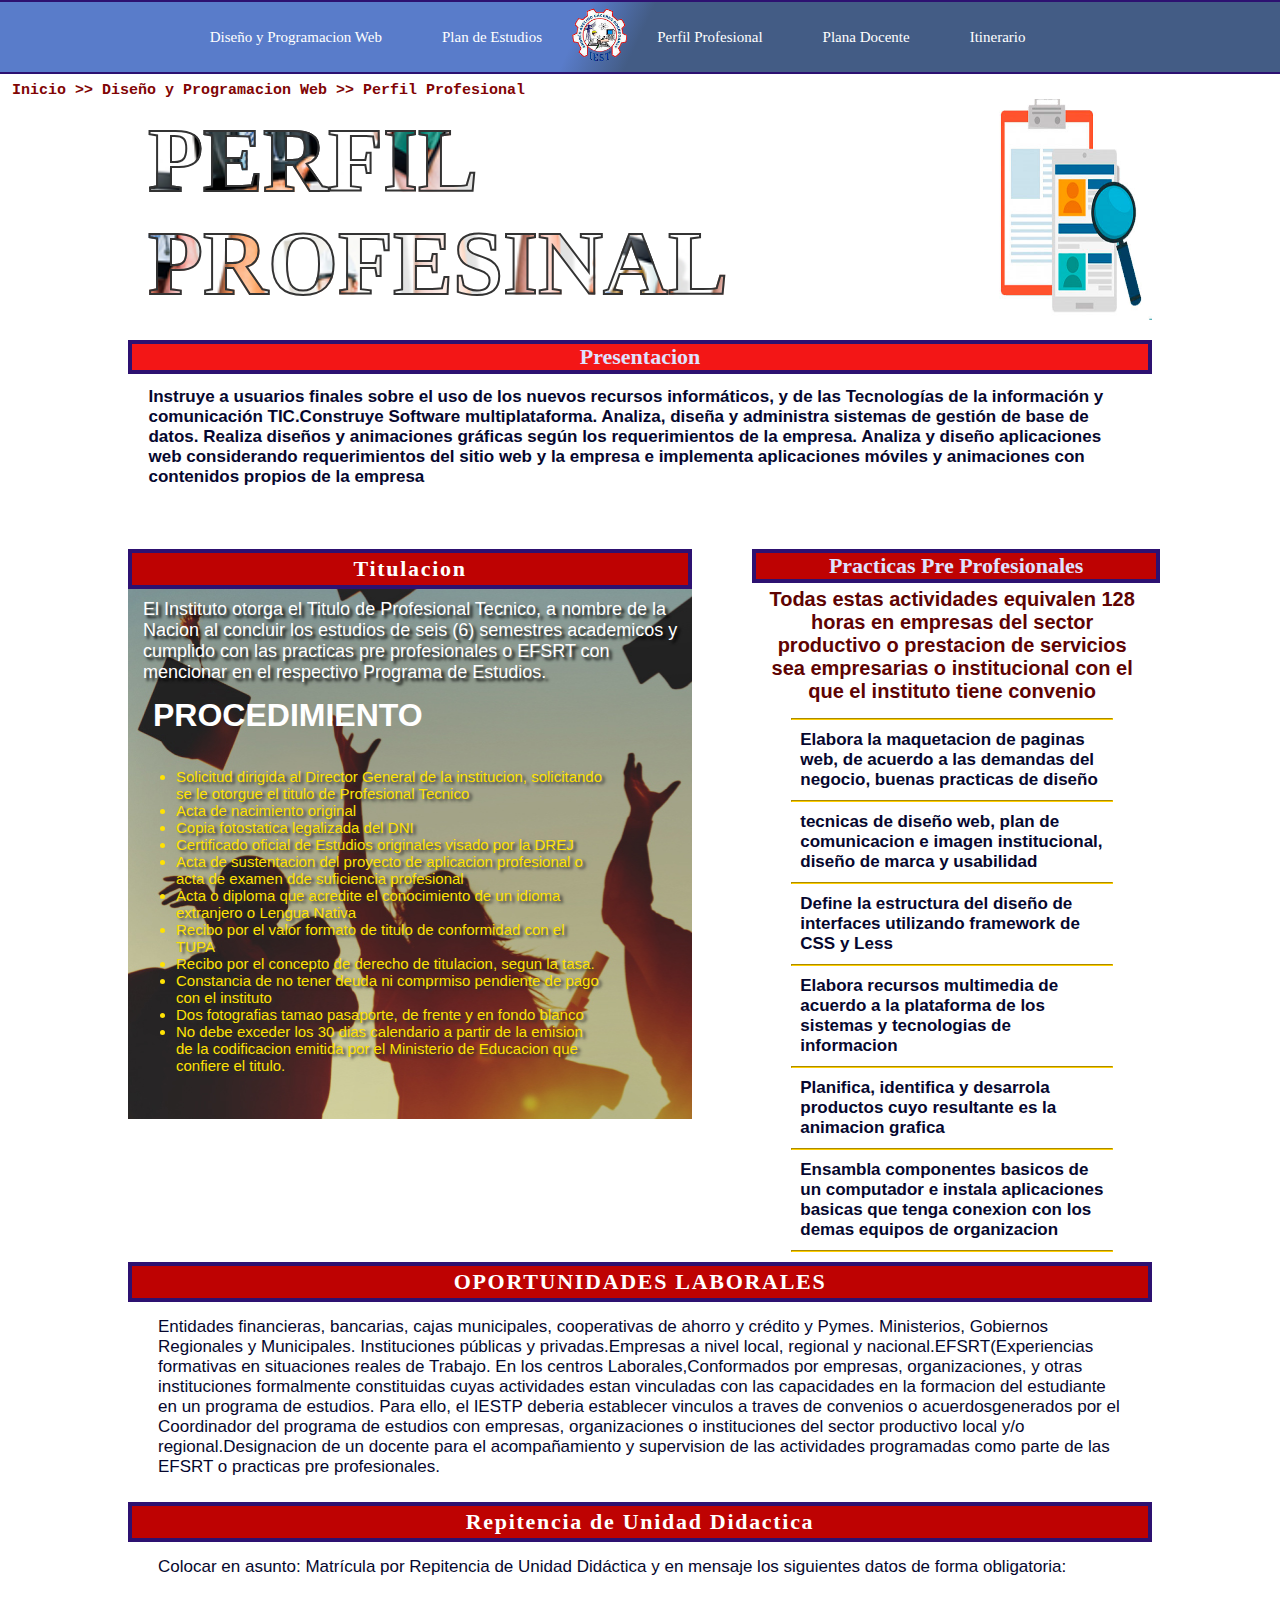
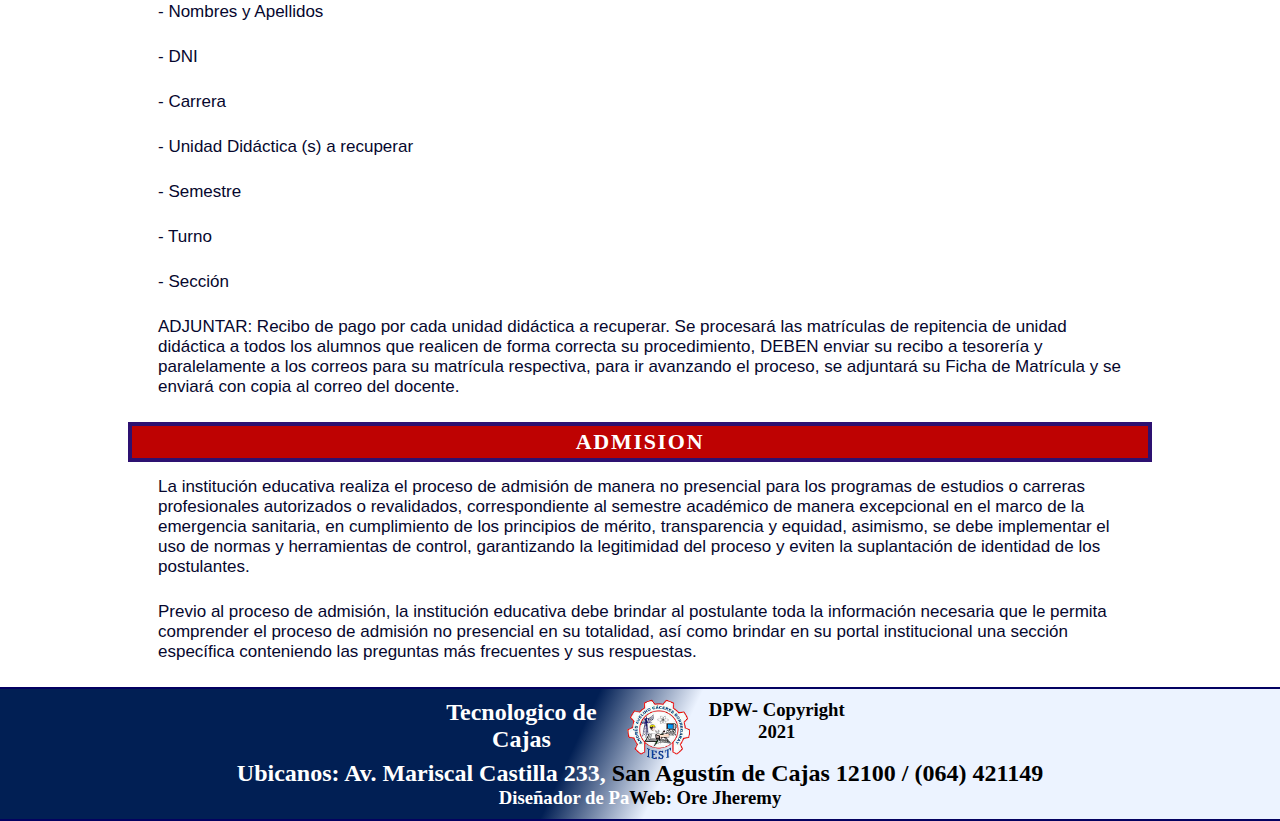
<file: perfilprof/index.html>
<!DOCTYPE html>
<html>
<head>
	<title>IESTP "AACD"-Diseño y Programacion Web</title>
	<link rel="icon" type="imagen" href="../img/log1.png">
	<link rel="stylesheet" type="text/css" href="../css/dpwestilos.css">
	<meta name="description" content="Carrea Tecnica Profesional Diseño y Programacion Web ">
	<meta name="keyboards" content="diseño y programacion,diseño y programacion web,carreras tecnicas cajas;carreras instituto cajas">
	<meta charset="utf-8">
</head>
<body>
	<header>
		<nav>
			<ul>
				<li><a href="../index.html">Diseño y Programacion Web</a></li>
				<li><a href="../planest\index.html">Plan de Estudios</a></li>
				<img src="../img\log1.png">
				<li><a href="../perfilprof\index.html">Perfil Profesional</a></li>
				<li><a href="../docente\index.html">Plana Docente</a></li>
				<li><a href="../itinerario\index.html">Itinerario</a></li>
			</ul>
		</nav>
		<div class="migaPan">
			<a href="http://institutocajas.edu.pe/">Inicio ></a><a href="../index.html">> Diseño y Programacion Web ></a><a href="#">> Perfil Profesional</a>
		</div>
	</header>
	<section class="cuerpo">
		<div class="planaest2">
			<h1>PERFIL PROFESINAL</h1>
			<img src="../img/perfil.jpg">
		</div>
		<article class="S3">
				<div class="TitprincP">
					<h1>Presentacion</h1>
				</div>
					<h3>Instruye a usuarios finales sobre el uso de los nuevos recursos informáticos, y de las Tecnologías de la información y comunicación TIC.Construye Software multiplataforma. Analiza, diseña y administra sistemas de gestión de base de datos.
					Realiza diseños y animaciones gráficas según los requerimientos de la empresa.
					Analiza y diseño aplicaciones web considerando requerimientos del sitio web y la empresa e implementa aplicaciones móviles y animaciones con contenidos propios de la empresa</h3>
			</div>
		</article> 
		<article class="tituyprac">
			<div class="titulacion">
				<div class="titulacion2">
					<h1>Titulacion</h1>			
					<p> El Instituto otorga el Titulo de Profesional Tecnico, a nombre de la
					Nacion al concluir los estudios de seis (6) semestres academicos y cumplido con
					las practicas pre profesionales o EFSRT con mencionar en el respectivo
					Programa de Estudios.</p>
				</div>
				<div class="titulacion3">
					<h1>PROCEDIMIENTO</h1>
					<ul>
						<li>Solicitud dirigida al Director General de la institucion, solicitando se le otorgue el titulo de Profesional Tecnico</li>
						<li>Acta de nacimiento original</li>
						<li>Copia fotostatica legalizada del DNI </li>
						<li>Certificado oficial de Estudios originales visado por la DREJ</li>
						<li>Acta de sustentacion del proyecto de aplicacion profesional o acta de examen dde suficiencia profesional</li>
						<li>Acta o diploma que acredite el conocimiento de un idioma extranjero o Lengua Nativa</li>
						<li>Recibo por el valor formato de titulo de conformidad con el TUPA</li>
						<li>Recibo por el concepto de derecho de titulacion, segun la tasa.</li>
						<li>Constancia de no tener deuda ni comprmiso pendiente de pago con el instituto</li>
						<li>Dos fotografias tamao pasaporte, de frente y en fondo blanco</li>
						<li>No debe exceder los 30 dias calendario a partir de la emision de la codificacion emitida por el Ministerio de Educacion que confiere el titulo.</li>
					</ul>
				</div>
			</div>
			<div id="pract">
				<div id="pract1">
					<h1>Practicas Pre Profesionales</h1>
				</div>
				<div class="pract2">
					<p>Todas estas actividades equivalen 128 horas en empresas del sector productivo o prestacion de servicios sea empresarias o institucional con el que el instituto tiene convenio</p>
					<hr>
					<h3>Elabora la maquetacion de paginas web, de acuerdo a las demandas del negocio, buenas practicas de diseño</h3>
					<hr>
					<h3>tecnicas de diseño web, plan de comunicacion e imagen institucional, diseño de marca y usabilidad</h3>
					<hr>
					<h3> Define la estructura del diseño de interfaces utilizando framework de CSS y Less</h3>
					<hr>
					<h3>Elabora recursos multimedia de acuerdo a la plataforma de los sistemas y tecnologias de informacion</h3>
					<hr>
					<h3>Planifica, identifica y desarrola productos cuyo resultante es la animacion grafica</h3>
					<hr>
					<h3>Ensambla componentes basicos de un computador e instala aplicaciones basicas que tenga conexion con los demas equipos de organizacion</h3>
					<hr>
			</div>
		</article>
		<article class="oportunidades">
			<h1>OPORTUNIDADES LABORALES</h1>
				<p>Entidades financieras, bancarias, cajas municipales, cooperativas de ahorro y crédito y Pymes.
				Ministerios, Gobiernos Regionales y Municipales.
				Instituciones públicas y privadas.Empresas a nivel local, regional y nacional.EFSRT(Experiencias formativas en situaciones reales de Trabajo.
				En los centros Laborales,Conformados por empresas, organizaciones, y otras instituciones formalmente constituidas cuyas actividades estan vinculadas con las capacidades en la formacion del estudiante en un programa de estudios. Para ello, el IESTP deberia establecer vinculos a traves de convenios o acuerdosgenerados por el Coordinador del programa de estudios con empresas, organizaciones o instituciones del sector productivo local y/o regional.Designacion de un docente para el acompañamiento y supervision de las actividades programadas como parte de las EFSRT o practicas pre profesionales.</p>
		</article>
		<article class="oportunidades">
			<h1>Repitencia de Unidad Didactica</h1>
			<p>Colocar en asunto: Matrícula por Repitencia de Unidad Didáctica y
				en mensaje los siguientes datos de forma obligatoria:</p>
			<p>- Nombres y Apellidos</p>
			<p>- DNI</p>
			<p>- Carrera</p>
			<p>- Unidad Didáctica (s) a recuperar</p>
			<p>- Semestre</p>
			<p>- Turno</p>
			<p>- Sección</p>
			<p>ADJUNTAR: Recibo de pago por cada unidad didáctica a recuperar. Se procesará las matrículas de repitencia de unidad didáctica a todos
				los alumnos que realicen de forma correcta su procedimiento, DEBEN
				enviar su recibo a tesorería y paralelamente a los correos para su
				matrícula respectiva, para ir avanzando el proceso, se adjuntará su
				Ficha de Matrícula y se enviará con copia al correo del docente.
				</p>
		</article>
		<article class="oportunidades">
			<h1>ADMISION</h1>
			<p>La institución educativa realiza el proceso de admisión de manera no presencial para los programas de estudios o carreras profesionales autorizados o revalidados, correspondiente al semestre académico  de manera excepcional en el marco de la emergencia sanitaria, en cumplimiento de los principios de mérito, transparencia y equidad, asimismo, se debe implementar el uso de normas y herramientas de control, garantizando la legitimidad del proceso y eviten la suplantación de identidad de los postulantes.</p>
			<p>Previo al proceso de admisión, la institución educativa debe brindar al postulante toda la información necesaria que le permita comprender el proceso de admisión no presencial en su totalidad, así como brindar en su portal institucional una sección específica conteniendo las preguntas más frecuentes y sus respuestas.</p>
		</article>
	</section>
	<footer>
		<div class="footeruno">
			<div class="footertec">
				<h2>Tecnologico de Cajas</h2>
				<img src="../img/log1.png">
				<h3>DPW- Copyright 2021</h3>
			</div>
			<div class="footerubic">
				<h2>Ubicanos: Av. Mariscal Castilla 233, <span>San Agustín de Cajas 12100 / (064) 421149</span></h2>
				<h3>Diseñador de Pa<span>Web: Ore Jheremy</span></h3>
			</div>
		</div>
	</footer>
</body>
</html>
</file>
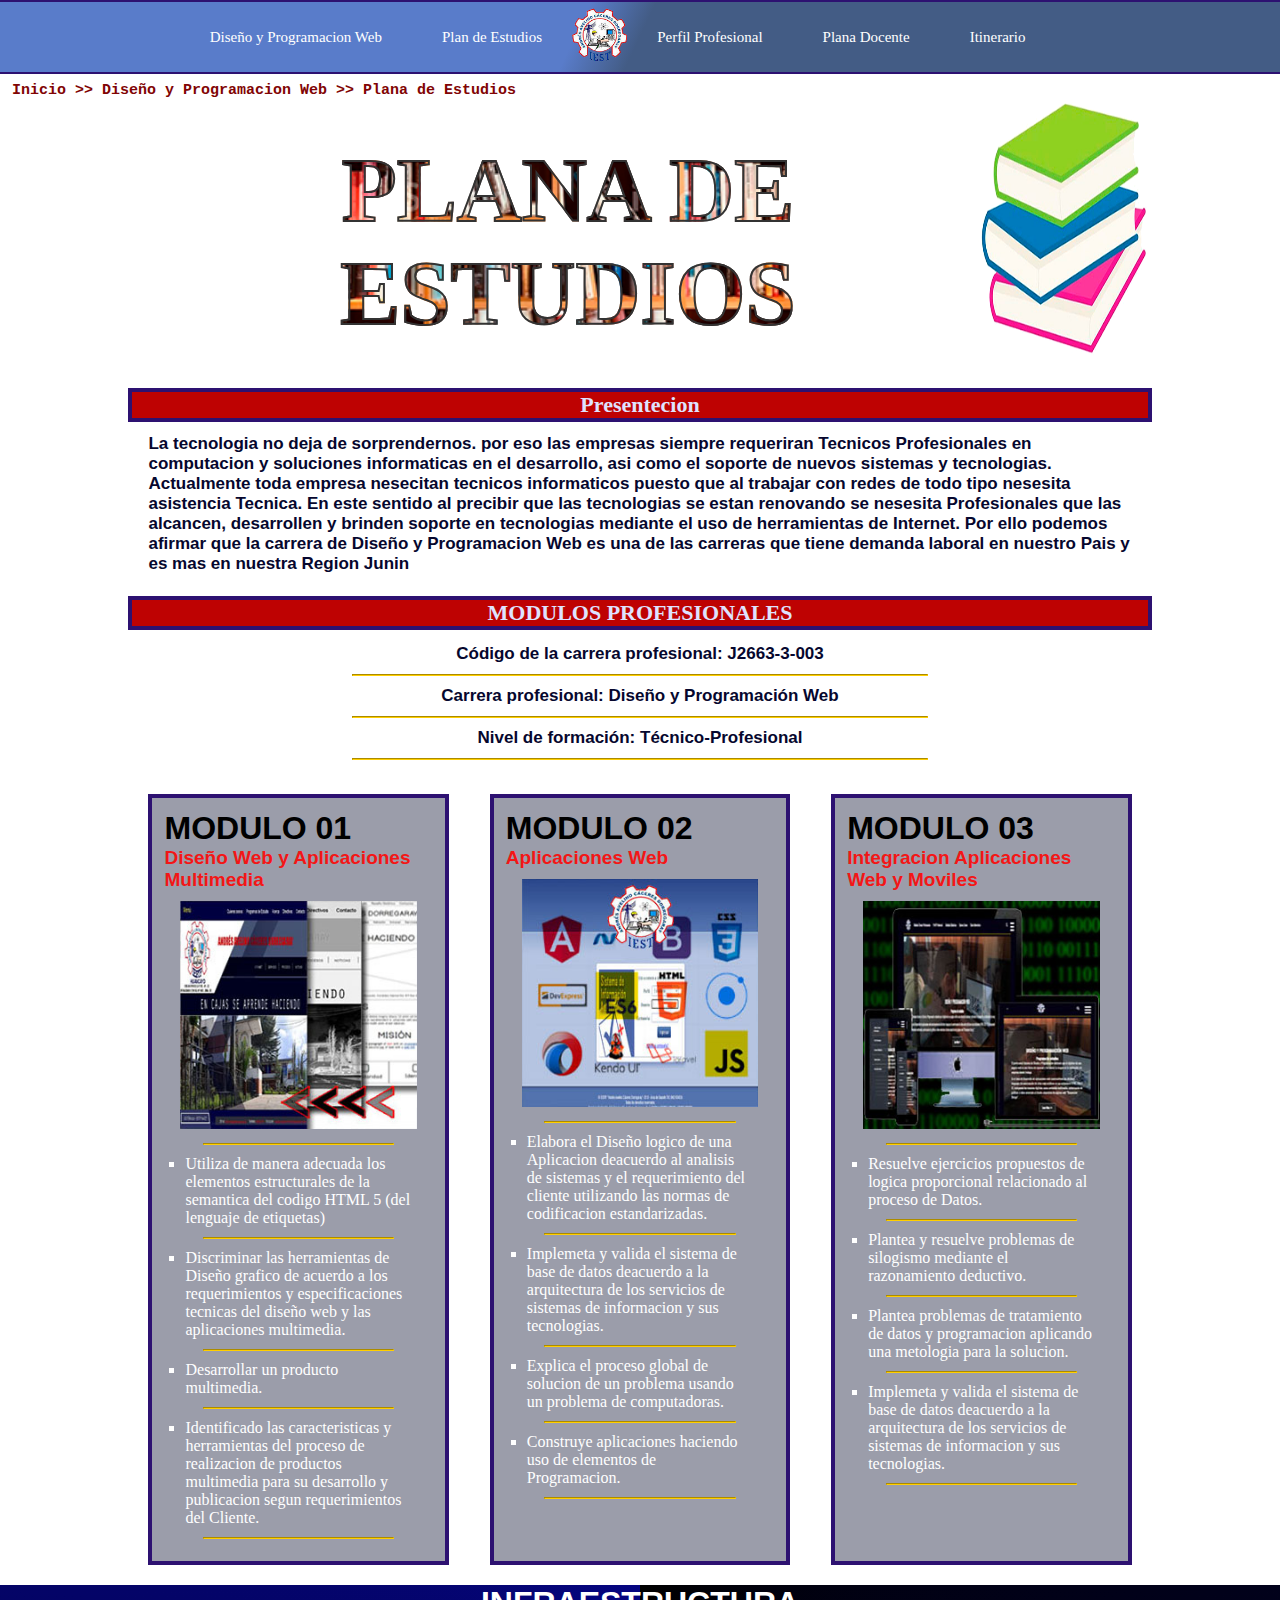
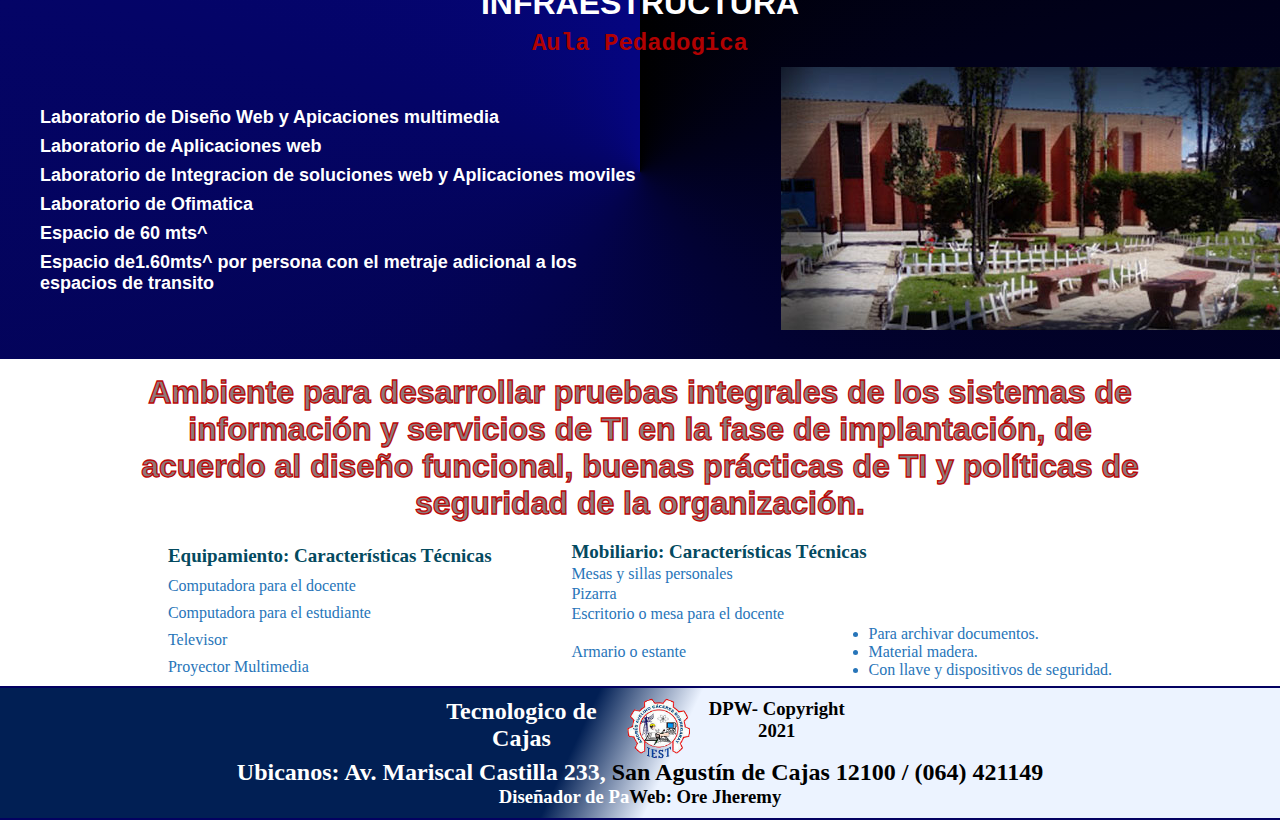
<file: planest/index.html>
<!DOCTYPE html>
<html>
<head>
	<title>IESTP "AACD"-Diseño y Programacion Web</title>
	<link rel="icon" type="imagen" href="../img/log1.png">
	<link rel="stylesheet" type="text/css" href="../css/dpwestilos.css">
	<meta name="description" content="Carrea Tecnica Profesional Diseño y Programacion Web ">
	<meta name="keyboards" content="diseño y programacion,diseño y programacion web,carreras tecnicas cajas;carreras instituto cajas">
	<meta charset="utf-8">
</head>
<body>
	<header>
		<nav>
			<ul>
				<li><a href="../index.html">Diseño y Programacion Web</a></li>
				<li><a href="../planest\index.html">Plan de Estudios</a></li>
				<img src="../img\log1.png">
				<li><a href="../perfilprof\index.html">Perfil Profesional</a></li>
				<li><a href="../docente\index.html">Plana Docente</a></li>
				<li><a href="../itinerario\index.html">Itinerario</a></li>
			</ul>
		</nav>
		<div class="migaPan">
			<a href="http://institutocajas.edu.pe/">Inicio ></a><a href="../index.html">> Diseño y Programacion Web ></a><a href="#">> Plana de Estudios</a>
		</div>
	</header>
		<article class="cuerpo">
			<div class="planaest">
				<h1>PLANA DE ESTUDIOS</h1>
				<img src="../img/libros.png">
			</div>
			<article class="S1">
				<div class="Titprinc">
					<h1>Presentecion</h1>
				</div>
					<h3>La tecnologia no deja de sorprendernos. por eso las empresas siempre requeriran Tecnicos
						Profesionales en computacion y soluciones informaticas en el desarrollo, asi como el soporte de nuevos sistemas y tecnologias.
						Actualmente toda empresa nesecitan tecnicos informaticos puesto que al trabajar con redes de todo tipo nesesita asistencia Tecnica.
						En este sentido al precibir que las tecnologias se estan renovando se nesesita Profesionales que las alcancen, desarrollen y brinden
						soporte en tecnologias mediante el uso de herramientas de Internet.
						Por ello podemos afirmar que la carrera de Diseño y Programacion Web es una de las carreras que tiene demanda laboral en nuestro
						Pais y es mas en nuestra Region Junin</h3>
			</article>
			<div class="Titprinc">
				<h1>MODULOS PROFESIONALES</h1>
			</div>
			<div class="porque2" style="text-align: center; padding: 0.4% 15%;">
				<h3>Código de la carrera profesional:
					J2663-3-003</h3>
				<hr>
				<h3>Carrera profesional:
					Diseño y Programación Web</h3>
				<hr>
				<h3>Nivel de formación:
					Técnico-Profesional</h3>
				<hr>
			</div>
			<article class="S2">
				<section class="moduloA">
					<h1>MODULO 01</h1>
					<h2>Diseño Web y Aplicaciones Multimedia</h2>
					<div class="moduloB">
						<img src="../img/modulo1.jpg">
						<hr>	
						<li>Utiliza de manera adecuada los elementos estructurales de la semantica del codigo HTML 5 (del lenguaje de etiquetas)</li>
						<hr>
						<li>Discriminar las herramientas de Diseño grafico de acuerdo a los requerimientos y especificaciones tecnicas del diseño web y las aplicaciones multimedia.</li>
						<hr>
						<li>Desarrollar un producto multimedia.</li>
						<hr>
						<li>Identificado las caracteristicas y herramientas del proceso de realizacion de productos multimedia para su desarrollo y publicacion segun requerimientos del Cliente.</li>
						<hr>
					</div>
				</section>
				<section class="moduloA">
					<h1>MODULO 02</h1>
					<h2>Aplicaciones Web</h2>
					<div class="moduloB">
						<img src="../img/modulo2.jpg">
						<hr>
						<li>Elabora el Diseño logico de una Aplicacion deacuerdo al analisis de sistemas y el requerimiento del cliente utilizando las normas de codificacion estandarizadas.</li>
						<hr>
						<li>Implemeta y valida el sistema de base de datos deacuerdo a la arquitectura de los servicios de sistemas de informacion y sus tecnologias.</li>
						<hr>
						<li>Explica el proceso global de solucion de un problema usando un problema de computadoras.</li>
						<hr>
						<li>Construye aplicaciones haciendo uso de elementos de Programacion.</li>
						<hr>
					</div>
				</section>
				<section class="moduloA">
					<h1>MODULO 03</h1>
					<h2>Integracion Aplicaciones Web y Moviles</h2>
					<div class="moduloB">
						<img src="../img/modulo3.jpg">
						<hr>
						<li>Resuelve ejercicios propuestos de logica proporcional relacionado al proceso de Datos.</li>
						<hr>
						<li>Plantea y resuelve problemas de silogismo mediante el razonamiento deductivo.</li>
						<hr>
						<li>Plantea problemas de tratamiento de datos y programacion aplicando una metologia para la solucion.</li>
						<hr>
						<li>Implemeta y valida el sistema de base de datos deacuerdo a la arquitectura de los servicios de sistemas de informacion y sus tecnologias.</li>
						<hr>
					</div>
				</section>
			</article>
		</article>
		<section class="infraestructura">
			<h1>INFRAESTRUCTURA</h1>
			<h2>Aula Pedadogica</h2>
			<div class="infraes2">
				<div class="infraes3">
					<h3>Laboratorio de Diseño Web y Apicaciones multimedia</h3>
					<h3>Laboratorio de Aplicaciones web</h3>
					<h3>Laboratorio de Integracion de soluciones web y Aplicaciones moviles</h3>
					<h3>Laboratorio de Ofimatica</h3>
					<h3>Espacio de 60 mts^</h3>
					<h3>Espacio de1.60mts^ por persona con el metraje adicional a los espacios de transito</h3>
				</div>
				<div>
					<img src="../img/infraes.jpg">
				</div>
			</div>
		</section>
		<article class="cuerpo">
			<h1 id="amb">Ambiente para desarrollar pruebas integrales de los sistemas de información y servicios de TI en la fase de implantación, de acuerdo al diseño funcional, buenas prácticas de TI y políticas de seguridad de la organización.</h1>
			<div id="equipam_mob">
				<table id="table">
					<tr>
						<th>Equipamiento: Características Técnicas</th>
					</tr>
					<tr>
						<td>Computadora para el docente</td>
					</tr>
					<tr>
						<td>Computadora para el estudiante</td>
					</tr>
					<tr>
						<td>Televisor</td>
					</tr>
					<tr>
						<td>Proyector Multimedia</td>
					</tr>
				</table>
				<table id="table">
					<tr>
						<th>Mobiliario: Características Técnicas</th>
					</tr>
					<tr>
						<td>Mesas y sillas personales</td>
					</tr>
					<tr>
						<td>Pizarra</td>
					</tr>
					<tr>
						<td>Escritorio o mesa para el docente</td>
					</tr>
					<tr>
						<td>Armario o estante</td>
						<td>
							<ul>
								<li>Para archivar documentos.</li>
								<li>Material madera.</li>
								<li>Con llave y dispositivos de seguridad.</li>
							</ul>
						</td>
					</tr>
				</table>
			</div>
		</article>
		<footer>
			<div class="footeruno">
				<div class="footertec">
					<h2>Tecnologico de Cajas</h2>
					<img src="../img/log1.png">
					<h3>DPW- Copyright 2021</h3>
				</div>
				<div class="footerubic">
					<h2>Ubicanos: Av. Mariscal Castilla 233, <span>San Agustín de Cajas 12100 / (064) 421149</span></h2>
					<h3>Diseñador de Pa<span>Web: Ore Jheremy</span></h3>
				</div>
			</div>
		</footer>
</body>
</html>
</file>
<file: css/dpwestilos.css>
* {
  margin: 0;
  padding: 0;
}
nav {
  width: 100%;
  height: 70px;
  display: flex;
  background: linear-gradient(115deg, #597cca 45%, #435c85 50%);
  border-top: #2d1171 2px solid;
  border-bottom: #2d1171 2px solid;
  position: fixed;
  top: 0px;
  left: 0px;
}
nav ul {
  display: inline-flex;
  list-style: none;
  margin: auto;
}
nav li {
  text-align: center;
  margin: 20px 30px;
}
nav a {
  font-family: "Consolas";
  color: white;
  font-size: 15px;
  text-decoration: none;
}
nav a:hover {
  text-transform: uppercase;
  text-shadow: 0 0 7px rgb(245, 22, 22);
}
nav img {
  width: 6%;
  height: 6%;
}
.pregunt {
  background: #be0202;
  border: #2d1171 4px solid;
  font-family: Verdana;
  font-size: 22px;
  color: #fff;
  text-align: center;
  padding: 3px 0px;
  letter-spacing: 1.7px;
  margin-top: 20px;
  margin-bottom: 20px;
}
.migaPan {
  margin-top: 82px;
  margin-left: 12px;
  display: flex;
}
.migaPan a {
  color: rgb(129, 4, 4);
  font-family: "Courier New", Courier, monospace;
  font-size: 15px;
  font-weight: 550;
  text-decoration: none;
}
.migapan2 {
  margin-left: 70px;
  display: flex;
  text-align: center;
}
.migapan2 a {
  color: rgb(129, 4, 4);
  font-family: "Courier New", Courier, monospace;
  font-size: 15px;
  font-weight: 550;
  text-decoration: none;
  margin: 10px 20px 20px 10px;
  font-size: 16px;
}
.migapan2 a:hover {
  text-shadow: rgb(101, 101, 101) 0px 0px 6px;
  color: rgb(30, 88, 215);
}
.banner {
  width: 98%;
  height: 700px;
  background: url("../img/baner3.jpg") no-repeat center center/cover;
  display: block;
  border: #2d1171 4px solid;
  margin: 10px auto 17px auto;
}
.bannerprog {
  width: 12%;
  height: 12%;
  background-color: rgba(255, 255, 255, 0.938);
  border-bottom-right-radius: 110px;
  border-top-right-radius: 110px;
}
.bannerprog h3 {
  font-family: "Consolas";
  color: #000000;
  text-shadow: -3px 2px 7px rgba(6, 17, 170, 0.699);
  font-size: 23px;
  letter-spacing: 2.1px;
  font-weight: bold;
  margin-left: 12px;
  padding-top: 15px;
}
.bannerdis {
  padding-top: 13%;
  padding-left: 11%;
}
.bannerdis h1 {
  font-family: -apple-system, BlinkMacSystemFont, "Segoe UI", Roboto, Oxygen,
    Ubuntu, Cantarell, "Open Sans", "Helvetica Neue", sans-serif;
  color: #002a74;
  -webkit-text-stroke: 2px rgb(5, 18, 201);
  text-shadow: 12px 8px 30px rgb(255, 255, 255);
  font-size: 57px;
}
#bannerweb {
  display: flex;
}
#front {
  width: 22%;
  height: 3%;
  background-color: #051d44;
  border-radius: 0px 80px 0px 0px;
  margin-top: 48px;
}
#front h1 {
  font-family: Calibri;
  text-align: right;
  color: #fff;
  font-weight: 700;
  padding-right: 21px;
}
#web {
  display: flex;
  align-items: center;
}
#web h1 {
  width: 100%;
  font-family: "Segoe UI";
  font-size: 80px;
  color: #010d75;
  -webkit-text-stroke: 3px rgb(8, 141, 4);
  font-weight: 900;
  letter-spacing: 3px;
  color: #fff;
  text-shadow: rgb(0, 40, 148) 5px 5px 12px;
}
#back {
  width: 22%;
  height: 3%;
  background: linear-gradient(
    to right,
    #051d44 50%,
    rgba(21, 31, 180, 0.11) 95%
  );
  border-radius: 80px 0px 0px 0px;
  margin-top: 48px;
}
#back h1 {
  font-family: Calibri;
  text-align: left;
  color: #fff;
  font-weight: 700;
  padding-left: 21px;
}
.cuerpo {
  width: 80%;
  margin: auto;
}
.Titprinc {
  background: #be0202;
  border: #2d1171 4px solid;
  margin-top: 2.2%;
  display: flex;
}
.Titprinc h1 {
  font-family: Verdana;
  font-size: 22px;
  color: #dfe2ff;
  margin: auto;
}
.leermas {
  text-align: center;
  margin-bottom: 13px;
}
.leermas a {
  width: auto;
  font-family: Impact, Haettenschweiler, "Arial Narrow Bold", sans-serif;
  color: rgb(107, 3, 3);
  font-size: 14px;
  list-style: none;
}
.Titprinc img {
  width: 4%;
  height: 4%;
  transform: rotate(28deg);
  margin-left: 1%;
}
.S1 h3 {
  color: rgb(6, 7, 46);
  font-size: 17px;
  font-family: Open Sans, Arial, sans-serif;
  margin: 1.2% 2% 0% 2%;
}
.S2 {
  display: flex;
}
.historia {
  width: 85%;
  margin-right: 6%;
}
#H1 {
  width: 100%;
  background: #be0202;
  border: #2d1171 4px solid;
  margin-top: 2.2%;
  display: flex;
}
#H1 img {
  width: 6%;
  height: 6%;
}
#H1 h1 {
  font-family: Verdana;
  font-size: 22px;
  color: #dfe2ff;
  margin: auto;
}
#H2 img {
  width: 100%;
  height: 100%;
}
#H2 h3 {
  color: rgb(6, 7, 46);
  font-size: 17px;
  font-family: Open Sans, Arial, sans-serif;
  margin: 1.3% 2%;
}
#porque1 {
  width: 100%;
  background: #be0202;
  border: #2d1171 4px solid;
  margin-top: 17%;
  display: flex;
}
#porque1 h1 {
  font-family: Verdana;
  font-size: 22px;
  color: #dfe2ff;
  margin: auto;
}
#porque img {
  width: 12%;
  height: 12%;
}
.porque2 {
  padding: 3% 17%;
}
.porque2 h3 {
  color: rgb(6, 7, 46);
  font-size: 17px;
  font-family: Open Sans, Arial, sans-serif;
  margin: 1.3% 2%;
}
hr {
  margin: 10px 0px;
  border-color: #ffcf00;
}
.moduloA {
  width: 33%;
  background-color: rgb(155, 157, 170);
  border: #2d1171 4px solid;
  margin: 2%;
  padding: 12px;
}
.moduloA h1 {
  font-family: "Gill Sans", "Gill Sans MT", Calibri, "Trebuchet MS", sans-serif;
}
.moduloA h2 {
  color: #f31616;
  font-size: 19px;
  font-family: "arial";
}
.moduloB {
  margin: 10px 16px;
  list-style-type: square;
}
.moduloB img {
  width: 100%;
  margin: auto;
}
.moduloB li {
  color: #ffffff;
  margin: 5px;
}
.infraestructura {
  width: 100%;
  background: conic-gradient(rgb(0, 0, 0), rgb(5, 5, 129));
}
.infraestructura h1 {
  color: #fff;
  text-align: center;
  font-family: Verdana, Geneva, Tahoma, sans-serif;
  font-weight: 700;
}
.infraestructura h2 {
  color: rgb(177, 1, 1);
  font-family: "Courier New", Courier, monospace;
  padding-top: 8px;
  text-align: center;
  margin-bottom: 10px;
}
.infraes2 {
  display: flex;
}
.infraes2 h3 {
  color: #fff;
  font-family: Arial, Helvetica, sans-serif;
  font-size: 18px;
  padding-left: 40px;
  padding-top: 8px;
}
.infraes3 {
  margin-top: 32px;
}
.infraes2 img {
  margin-left: 20%;
  margin-bottom: 25px;
}
#equipam_mob {
  display: flex;
  margin: auto;
}
#table {
  margin: 5px auto;
}
#table tr th {
  font-size: 19px;
  color: rgb(4, 74, 95);
}
#amb {
  margin-top: 15px;
  margin-bottom: 12px;
  font-family: "Trebuchet MS", "Lucida Sans Unicode", "Lucida Grande",
    "Lucida Sans", Arial, sans-serif;
  text-align: center;
  -webkit-text-stroke: 1.3px rgb(187, 6, 6);
  color: rgb(141, 123, 123);
}

.mapa {
  display: flex;
}
.mapa1 {
  width: 70%;
}
.mapa1 h1 {
  color: rgb(162, 0, 0);
  font-family: "Trebuchet MS", "Lucida Sans Unicode", "Lucida Grande",
    "Lucida Sans", Arial, sans-serif;
  font-size: 25px;
  font-weight: 800;
  padding-top: 150px;
  text-align: center;
}
.mapa h2 {
  font-family: sans-serif;
  font-size: 16px;
  font-weight: 600;
  padding-bottom: 15px;
  text-align: center;
}
.mapa h3 {
  margin-left: 30px;
}
.mapa hr {
  height: 4px;
  background-color: #c4151c;
  margin-bottom: 11px;
}
.mapa p {
  font-family: calibri;
  font-size: 21px;
  line-height: 18px;
  margin-left: 30px;
}

/* QUSPE */

.planaest {
  display: flex;
}
.planaest h1 {
  background-image: url("../img/fondoplana.jpg");
  background-size: cover;
  background-position: center center;
  background-repeat: no-repeat;
  -webkit-background-clip: text;
  -webkit-text-fill-color: transparent;
  -webkit-text-stroke: 2px rgb(51, 51, 51);
  font-family: Cambria, Cochin, Georgia, Times, "Times New Roman", serif;
  font-size: 90px;
  font-weight: 800;
  margin-right: 50px;
  padding: 40px 20px 20px 20px;
  text-align: center;
  margin-left: 80px;
}
.planaest img {
  width: 17%;
}
/* DOCENTES */

.planaest2 {
  display: flex;
}
.planaest2 h1 {
  background-image: url("../img/prof2.jpg");
  background-size: cover;
  background-position: center center;
  background-repeat: no-repeat;
  -webkit-background-clip: text;
  -webkit-text-fill-color: transparent;
  -webkit-text-stroke: 2px rgb(51, 51, 51);
  font-family: Cambria, Cochin, Georgia, Times, "Times New Roman", serif;
  font-size: 90px;
  font-weight: 800;
  margin-right: 50px;
  padding: 10px 20px 5px 20px;
}
.planaest2 img {
  width: 17%;
}
.docente {
  display: flex;
}
#docente1 {
  display: flex;
  width: 90%;
  background: linear-gradient(
    to left,
    rgb(169, 203, 255) 53%,
    rgba(169, 203, 255, 0.064)
  );
  margin: 10px;
  border-radius: 40px;
}
#docente1 img {
  width: 40%;
}
#docente2 {
  display: block;
}
#docente2 h1 {
  font-family: Arial, Helvetica, sans-serif;
  font-size: 18px;
  color: rgb(255, 255, 255);
  -webkit-text-stroke: 1px rgb(150, 2, 2);
  padding-top: 80px;
  padding-left: 10px;
  text-align: center;
}
#docente2 h2 {
  color: rgb(3, 36, 135);
  padding-left: 15px;
}
#docente2 a {
  margin-left: 23px;
  font-family: Impact, Haettenschweiler, "Arial Narrow Bold", sans-serif;
  color: rgb(107, 3, 3);
  font-size: 14px;
  list-style: none;
}

.titulo {
  font-size: 0px;
  font-family: Arial, Helvetica, sans-serif;
  color: #6eb0dd;
  text-align: center;
}
.row:after {
  content: "";
  display: table;
  clear: both;
}

#contenedor-datos {
  display: flex;
  padding-top: 50px;
  background: #6eb0dd;
  padding-bottom: 50px;
}
#contenedor-datos .pagos {
  width: 50%;
  border-right: 3px solid white;
}
#contenedor-datos .pagos .tabla-pago {
  width: 85%;
  margin-left: auto;
  margin-right: auto;
  text-align: center;
}
#contenedor-datos .pagos .tabla-pago h1 {
  font-size: 150%;
  color: white;
  padding-bottom: 40px;
}
#contenedor-datos .pagos .tabla-pago .tabla {
  width: 85%;
  border: 3px solid blue;
  margin-left: auto;
  margin-right: auto;
  padding: 0;
  background: white;
}
#contenedor-datos .pagos .tabla-pago .tabla .tabla-tema {
  background: #2775b9;
  margin: 0;
}
#contenedor-datos .pagos .tabla-pago .tabla .tabla-tipo {
  background: #e56683;
  color: white;
}
#contenedor-datos .traslado {
  width: 60%;
  text-align: center;
  color: white;
  border-left: 5px solid white;
}
#contenedor-datos .traslado .tralado-contenido,
#contenedor-datos .traslado .tralado-contenido h1 {
  padding-bottom: 20px;
}
#contenedor-datos .traslado .tralado-contenido p {
  width: 80%;
  margin-left: auto;
  margin-right: auto;
}
#table {
  color: #2775b9;
}

/* PERFIL PROFESINAL */
.planaest2 {
  display: flex;
}
.planaest2 h1 {
  background-image: url("../img/perfil2.jpg");
  background-size: cover;
  background-position: center center;
  background-repeat: no-repeat;
  -webkit-background-clip: text;
  -webkit-text-fill-color: transparent;
  -webkit-text-stroke: 2px rgb(51, 51, 51);
  font-family: Cambria, Cochin, Georgia, Times, "Times New Roman", serif;
  font-size: 90px;
  font-weight: 800;
  margin-right: 50px;
  padding: 10px 20px 5px 20px;
}
.planaest2 img {
  width: 17%;
}
.TitprincP {
  background: #f31616;
  border: #2d1171 4px solid;
  margin-top: 2%;
  display: flex;
}
.TitprincP h1 {
  font-family: Verdana;
  font-size: 22px;
  color: #dfe2ff;
  margin: auto;
}
.S3 {
  margin-top: 15px;
}
.S3 h3 {
  color: rgb(6, 7, 46);
  font-size: 17px;
  font-family: Open Sans, Arial, sans-serif;
  margin: 1.2% 2%;
}
.tituyprac {
  display: flex;
}
#pract {
  width: 85%;
}
#pract1 {
  width: 100%;
  background: #be0202;
  border: #2d1171 4px solid;
  margin-top: 50px;
  display: flex;
}
#pract1 h1 {
  font-family: Verdana;
  font-size: 22px;
  color: #dfe2ff;
  margin: auto;
}
.pract2 p {
  color: rgb(94, 3, 3);
  font-family: Arial, Helvetica, sans-serif;
  font-size: 20px;
  font-weight: 600;
  padding: 5px 15px;
  text-align: center;
}
.pract2 h3 {
  color: rgb(6, 7, 46);
  font-size: 17px;
  font-family: Open Sans, Arial, sans-serif;
  margin: 1.3% 12%;
}
hr {
  width: 80%;
  margin: 10px auto;
  border-color: #ffcf00;
}

.titulacion {
  width: 120%;
  height: 570px;
  background-image: url("../img/titulacion.jpg");
  margin-right: 60px;
  margin-top: 50px;
}
.titulacion2 h1 {
  background: #be0202;
  border: #2d1171 4px solid;
  font-family: Verdana;
  font-size: 22px;
  color: #fff;
  text-align: center;
  padding: 3px 0px;
  letter-spacing: 1.7px;
}
.titulacion2 p {
  padding: 10px 15px;
  color: #fff;
  font-size: 18px;
  font-family: Open Sans, Arial, sans-serif;
  text-shadow: #000 3px 3px 3px;
}
.titulacion3 h1 {
  font-family: Verdana, Geneva, Tahoma, sans-serif;
  color: #fff;
  padding: 4px 25px;
}
.titulacion3 ul {
  padding-top: 30px;
  padding-left: 48px;
  padding-right: 30px;
  margin-right: 60px;
  color: rgb(255, 226, 4);
  text-shadow: rgb(46, 46, 46) 3px 2px 3px;
  font-family: Verdana, Geneva, Tahoma, sans-serif;
  font-size: 15px;
}

.oportunidades h1 {
  background: #be0202;
  border: #2d1171 4px solid;
  font-family: Verdana;
  font-size: 22px;
  color: #fff;
  text-align: center;
  padding: 3px 0px;
  letter-spacing: 1.7px;
}
.oportunidades p {
  color: rgb(6, 7, 46);
  font-size: 17px;
  font-family: Open Sans, Arial, sans-serif;
  margin: 15px 30px 25px 30px;
}
#Hor {
  background: #be0202;
  border: #2d1171 4px solid;
  font-family: Verdana;
  font-size: 22px;
  color: #fff;
  text-align: center;
  padding: 3px 0px;
  letter-spacing: 1.7px;
  margin-bottom: 25px;
}
#itinerario th {
  background-color: rgb(155, 0, 0);
  color: rgb(255, 255, 255);
}
#itinerario td {
  font-family: Arial, Helvetica, sans-serif;
  font-size: 13px;
}
#Uni {
  background: #be0202;
  border: #2d1171 4px solid;
  font-family: Verdana;
  font-size: 22px;
  color: #fff;
  text-align: center;
  padding: 3px 0px;
  letter-spacing: 1.7px;
  margin-bottom: 50px;
}
.unidades {
  display: block;
}
.unidades2 {
  display: flex;
}
.unidades2 h1 {
  font-family: Arial, Helvetica, sans-serif;
  font-size: 23px;
  color: rgb(152, 4, 4);
  text-align: center;
  padding: 3px 0px;
  letter-spacing: 1.7px;
}
.unidades2 h2 {
  font-family: Verdana, Geneva, Tahoma, sans-serif;
  color: #002a74;
  font-size: 17px;
  padding: 20px 20px;
}
.unidades3 {
  display: block;
}

footer {
  width: 100%;
  height: auto;
  background: linear-gradient(115deg, #011f54 44.8%, #ecf3ff 52.5%);
  border-top: #030161 2px solid;
  border-bottom: #030161 2px solid;
  display: block;
}
.footeruno {
  width: 100%;
  display: block;
  margin: auto;
}
.footertec {
  width: 35%;
  padding-top: 10px;
  display: flex;
  margin: auto;
  text-align: center;
}
.footertec h2 {
  color: #fff;
}
.footertec h3 {
  color: #000;
}
.footertec img {
  width: 14%;
  height: 14%;
}
.footerubic {
  display: block;
  text-align: center;
  padding-bottom: 10px;
}
.footerubic h2 {
  color: #fff;
}
.footerubic h3 {
  color: #fff;
}
.footerubic span {
  color: #000;
}
</file>
